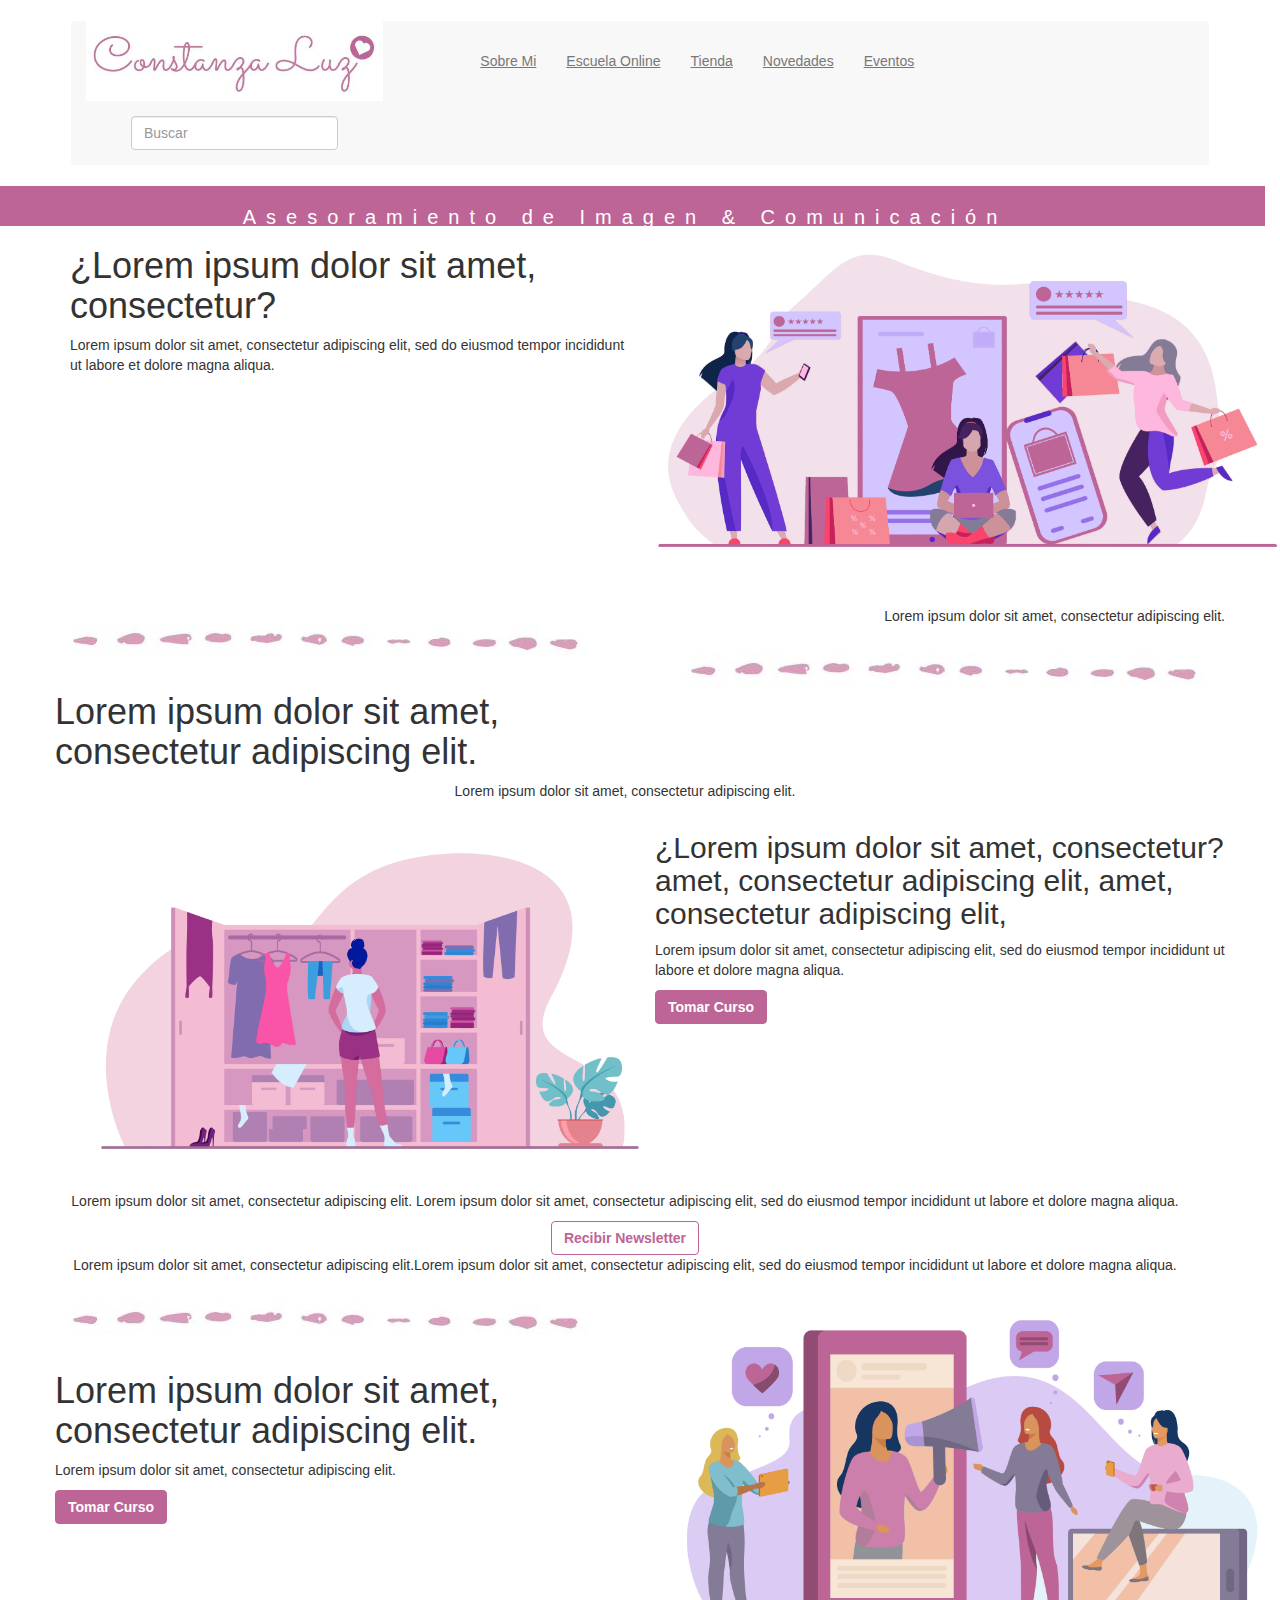
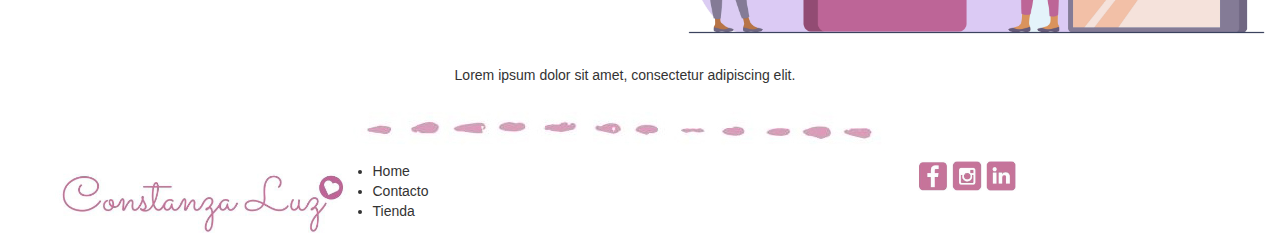
<file: index.html>
<!DOCTYPE html>
<html>
	<head>
		<meta charset="UTF-8">
        <title>Constanza Luz</title>
        <meta name="viewport" content="width=device-width, initial-scale=1.0">
        <link rel= "stylesheet" href= "css/bootstrap.min.css">
        <link rel= "stylesheet" href= "css/estilos.css">
        <!-- <a href="https://www.freepik.es/fotos-vectores-gratis/personas">En esta página se utilizaron y modificaron los 
            vectores con ilustraciones de personas creados por pch.vector - www.freepik.es</a> -->
    </head>
	<body>
        <div class="container">
            <br>
            <header>
                <nav class="navbar navbar-default nav">
                    <figure class ="col-lg-4">
                        <img src="img/logo.jpg" alt="Constanza Luz" class="logo img-fluid">
                    </figure>
                    <div class="container-fluid">
                        <div class= "navbar-header">
                            <button type="button" class="navbar-toggle collapsed" data-toggle="collapse" data-target= "#navbar-1">
                                <span class="sr-only">Menu</span>
                                <span class="icon-bar"></span>
                                <span class="icon-bar"></span>
                                <span class="icon-bar"></span>
                            </button>
                        </div>
                        <div class="collapse navbar-collapse" id="navbar-1">
                            <ul class="nav navbar-nav navbar-text">
                                <li><a href="html/sobre_mi.html"><ins>Sobre Mi</ins></a></li>
                                <li><a href="html/escuela_online.html"><ins>Escuela Online</ins></a></li>
                                <li><a href="html/tienda.html"><ins>Tienda</ins></a></li>
                                <li><a href="html/novedades.html"><ins>Novedades</ins></a></li>
                                <li><a href="html/eventos.html"><ins>Eventos</ins></a></li>
                            </ul>
                            <form action="" class="navbar-form navbar-left navbar-text" role="search">
                                <div class="form-group">
                                    <input type="text" class="form-control" placeholder="Buscar">
                                </div>
                            </form>
                        </div>
                    </div>
                </nav>
            </header>
        </div>
        <div class="container row col-xs-12 index">
            <h1 class="titulo text-center">Asesoramiento de Imagen & Comunicación</h1>
        </div>
        <div class="container">
            <main class="main row">
                <section class= "col-xs-12 col-sm-12 col-md-6 col-lg-6">
                    <h1>¿Lorem ipsum dolor sit amet, consectetur?</h1>
                    <p>Lorem ipsum dolor sit amet, consectetur adipiscing elit, 
                    sed do eiusmod tempor incididunt ut labore et dolore magna aliqua.</p>
                </section>
                <figure class= "col-xs-12 col-sm-12 col-md-6 col-lg-6"">
                    <img src="img/compras.jpg" alt="Mujeres eligiendo ropa" class="pchVector img-fluid">
                </figure>
            <div class= "row">
                <section class= "col-xs-12 col-sm-12 col-md-6 col-lg-6">
                    <img src="img/linea_de_puntos.jpg" class="img-fluid">
                    <h1>Lorem ipsum dolor sit amet, consectetur adipiscing elit.</h1>
                </section>
                <section class= "col-xs-12 col-sm-12 col-md-6 col-lg-6 text-right">
                    <p>Lorem ipsum dolor sit amet, consectetur adipiscing elit.</p>
                    <img src="img/linea_de_puntos.jpg" class="img-fluid">
                </section>
            </div>
            <aside class= "row col-xs-12 text-center">
                <p>Lorem ipsum dolor sit amet, consectetur adipiscing elit.</p>
            </aside>
            <div class= "row">
                <figure class= "col-xs-12 col-sm-12 col-md-6 col-lg-6">
                    <img src="img/placard.jpg" alt="Mujer mirando la ropa de su placard" class="pchVector">
                </figure>
                <section class= "col-xs-12 col-sm-12 col-md-6 col-lg-6">
                    <h2>¿Lorem ipsum dolor sit amet, consectetur?  amet, consectetur adipiscing elit,  
                        amet, consectetur adipiscing elit, </h2>
                    <p>Lorem ipsum dolor sit amet, consectetur adipiscing elit, 
                    sed do eiusmod tempor incididunt ut labore et dolore magna aliqua.</p>
                    <button class="btn btn-primary btnUva" href="cursos/curso_asesoramiento.html" >Tomar Curso</button>
                </section>
            </div>
            <aside class= "row col-xs-12 text-center">
                <p>Lorem ipsum dolor sit amet, consectetur adipiscing elit. Lorem ipsum dolor sit amet, consectetur adipiscing elit, 
                sed do eiusmod tempor incididunt ut labore et dolore magna aliqua.</p>
                <button class="btn btn-primary btnBlank">Recibir Newsletter</button>
                <p>Lorem ipsum dolor sit amet, consectetur adipiscing elit.Lorem ipsum dolor sit amet, consectetur adipiscing elit, 
                sed do eiusmod tempor incididunt ut labore et dolore magna aliqua.</p>
            </aside>
            <div class= "row">
                <section class= "col-xs-12 col-sm-12 col-md-6 col-lg-6">
                    <img src="img/linea_de_puntos.jpg" class="img-fluid">
                    <h1>Lorem ipsum dolor sit amet, consectetur adipiscing elit.</h1>
                    <p>Lorem ipsum dolor sit amet, consectetur adipiscing elit.</p>
                    <button class="btn btn-primary btnUva" href="cursos/curso_oratoria.html">Tomar Curso</button>
                </section>
                <figure class= "col-xs-12 col-sm-12 col-md-6 col-lg-6">
                    <img src="img/oratoria.jpg" alt="Mujeres comunicandose" class="pchVector img-fluid">
                </figure>
            </div>
            <aside class= "row col-xs-12 text-center">
                <p>Lorem ipsum dolor sit amet, consectetur adipiscing elit.</p>
            </aside>
            </main>
        </div> 
        <footer class="container">
            <figure class= "row col-xs-12 text-center">
                <img src="img/linea_de_puntos.jpg" class="img-fluid">
            </figure>
            <div class="row">
                <figure class= "row col-xs-3">
                    <img src="img/logo.jpg" alt="Constanza Luz" class="logo img-fluid">
                </figure>
                <nav class= "col-xs-6">
                    <ul>
                        <li>Home</li>
                        <li>Contacto</li>
                        <li>Tienda</li>
                    </ul>
                </nav>
                <div class= "col-xs-3">
                    <a href="https://www.facebook.com/ConstanzaLuzAsesoramiento/">
                        <img src="img/facebook.jpg" alt="Enlace a Facebook" class="icono img-fluid"></a>
                    <a href="https://www.instagram.com/constanzaluz_asesoramiento/">
                        <img src="img/instagram.jpg"alt="Enlace a Instagram" class="icono img-fluid"></a>
                    <a href="https://www.linkedin.com/in/constanza-bornancini-1281b257/">
                        <img src="img/linkedin.jpg" alt="Enlace a Linkedin" class="icono img-fluid"></a>
                </div>
            </div>
            </footer>
        <script src="js/jquery.js"></script>
        <script src="js/bootstrap.min.js"></script>
    </body>
</html>
</file>
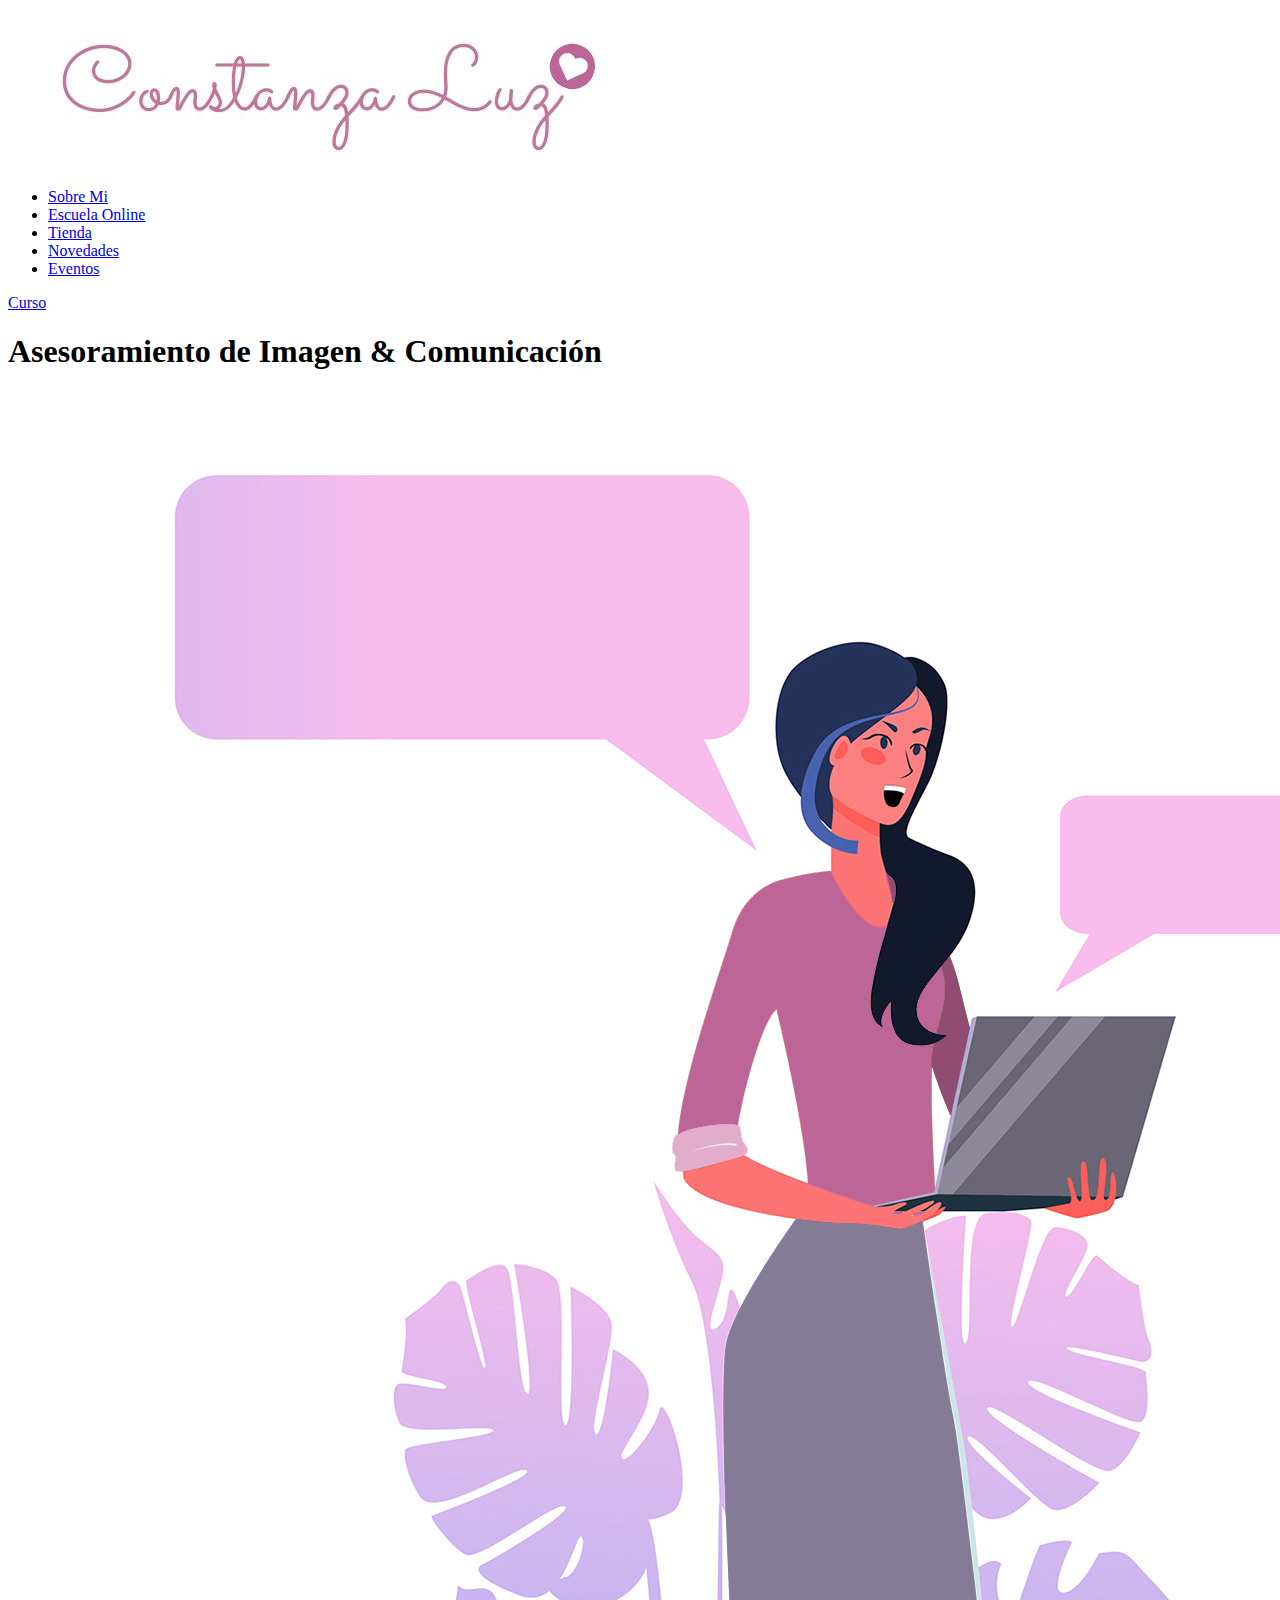
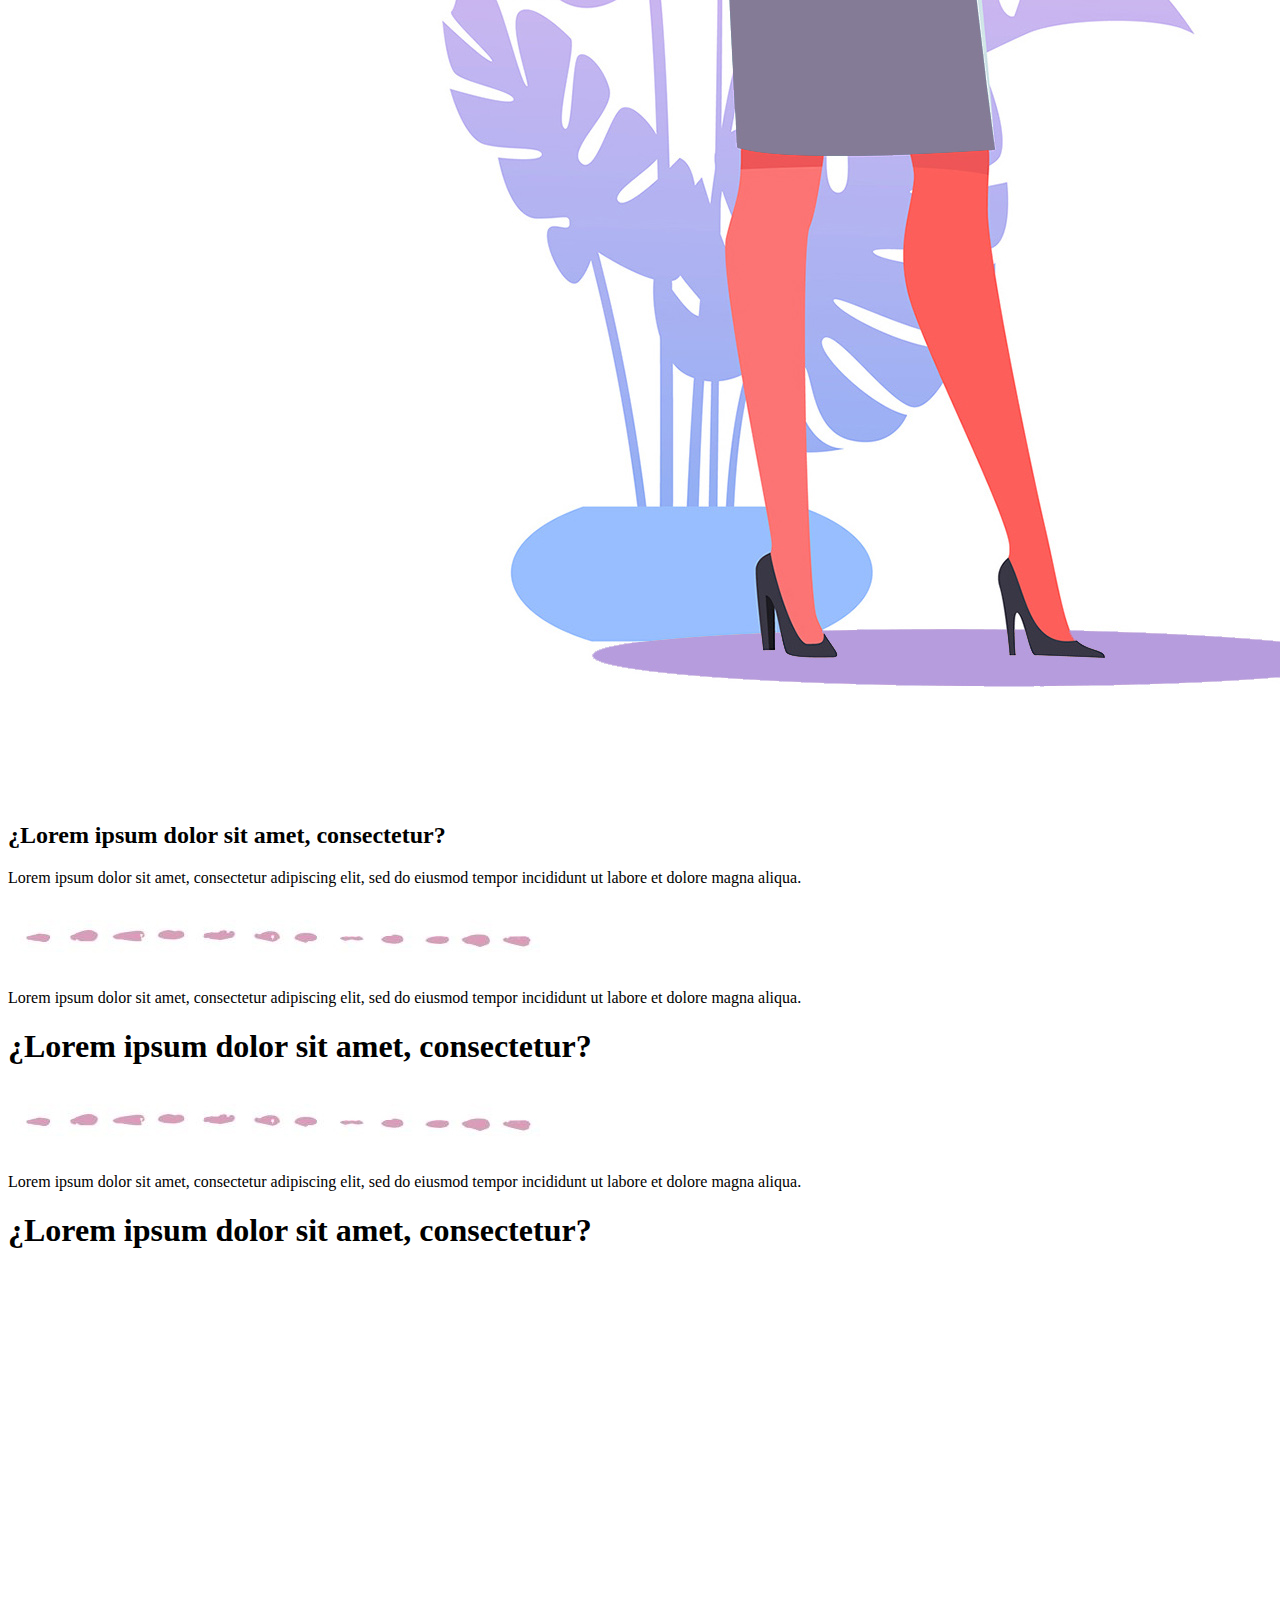
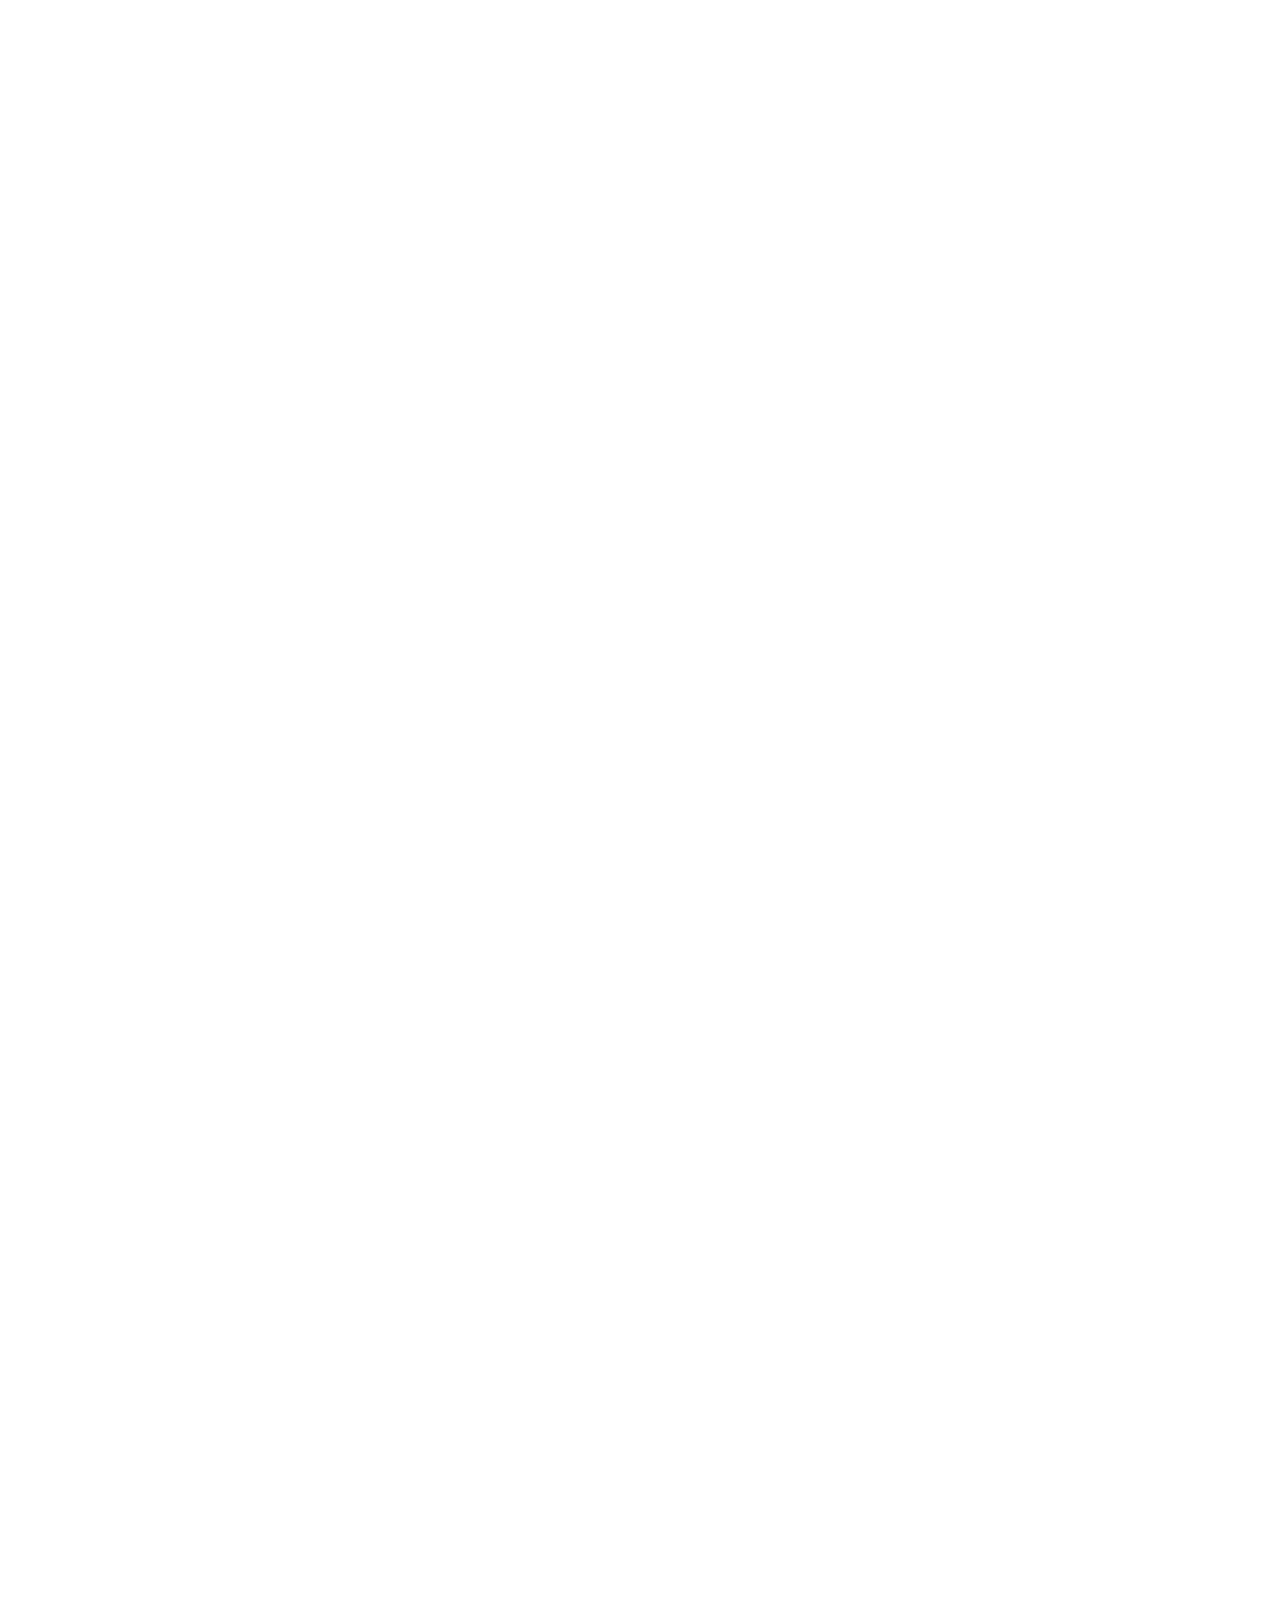
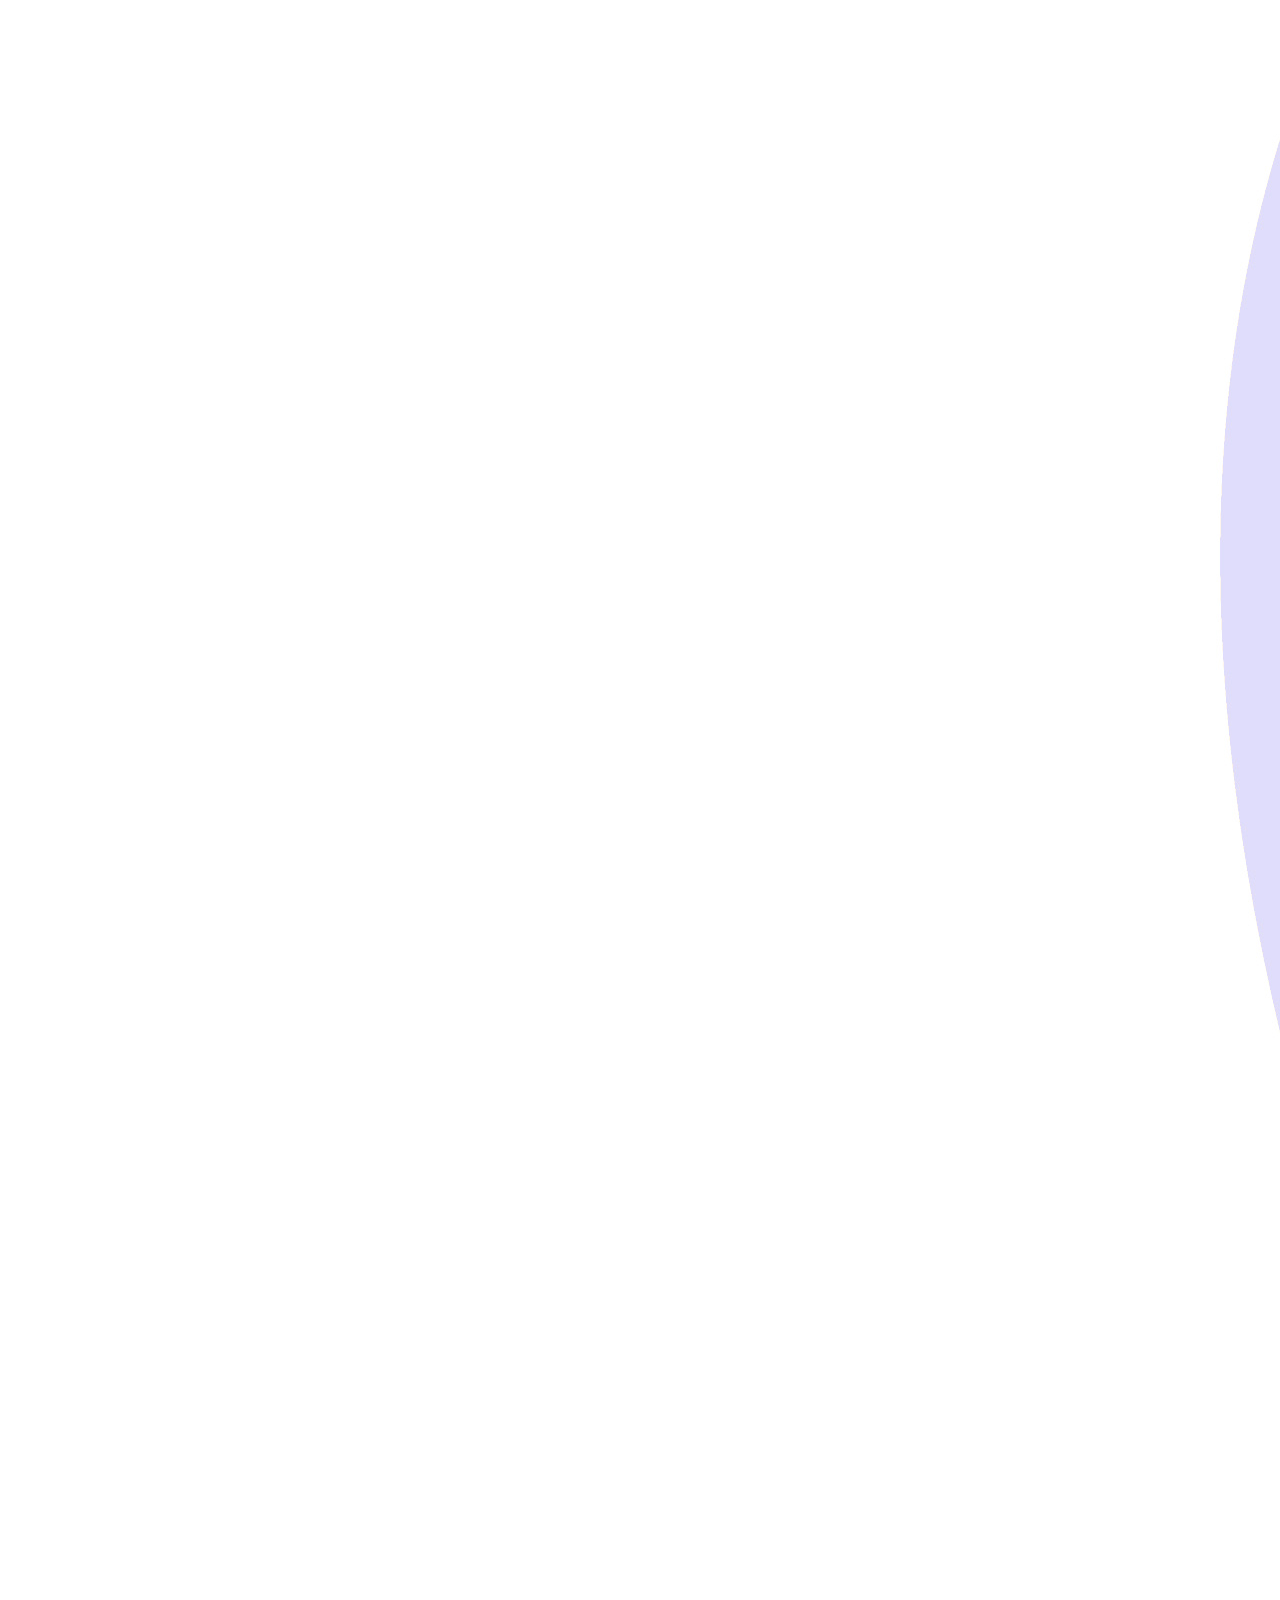
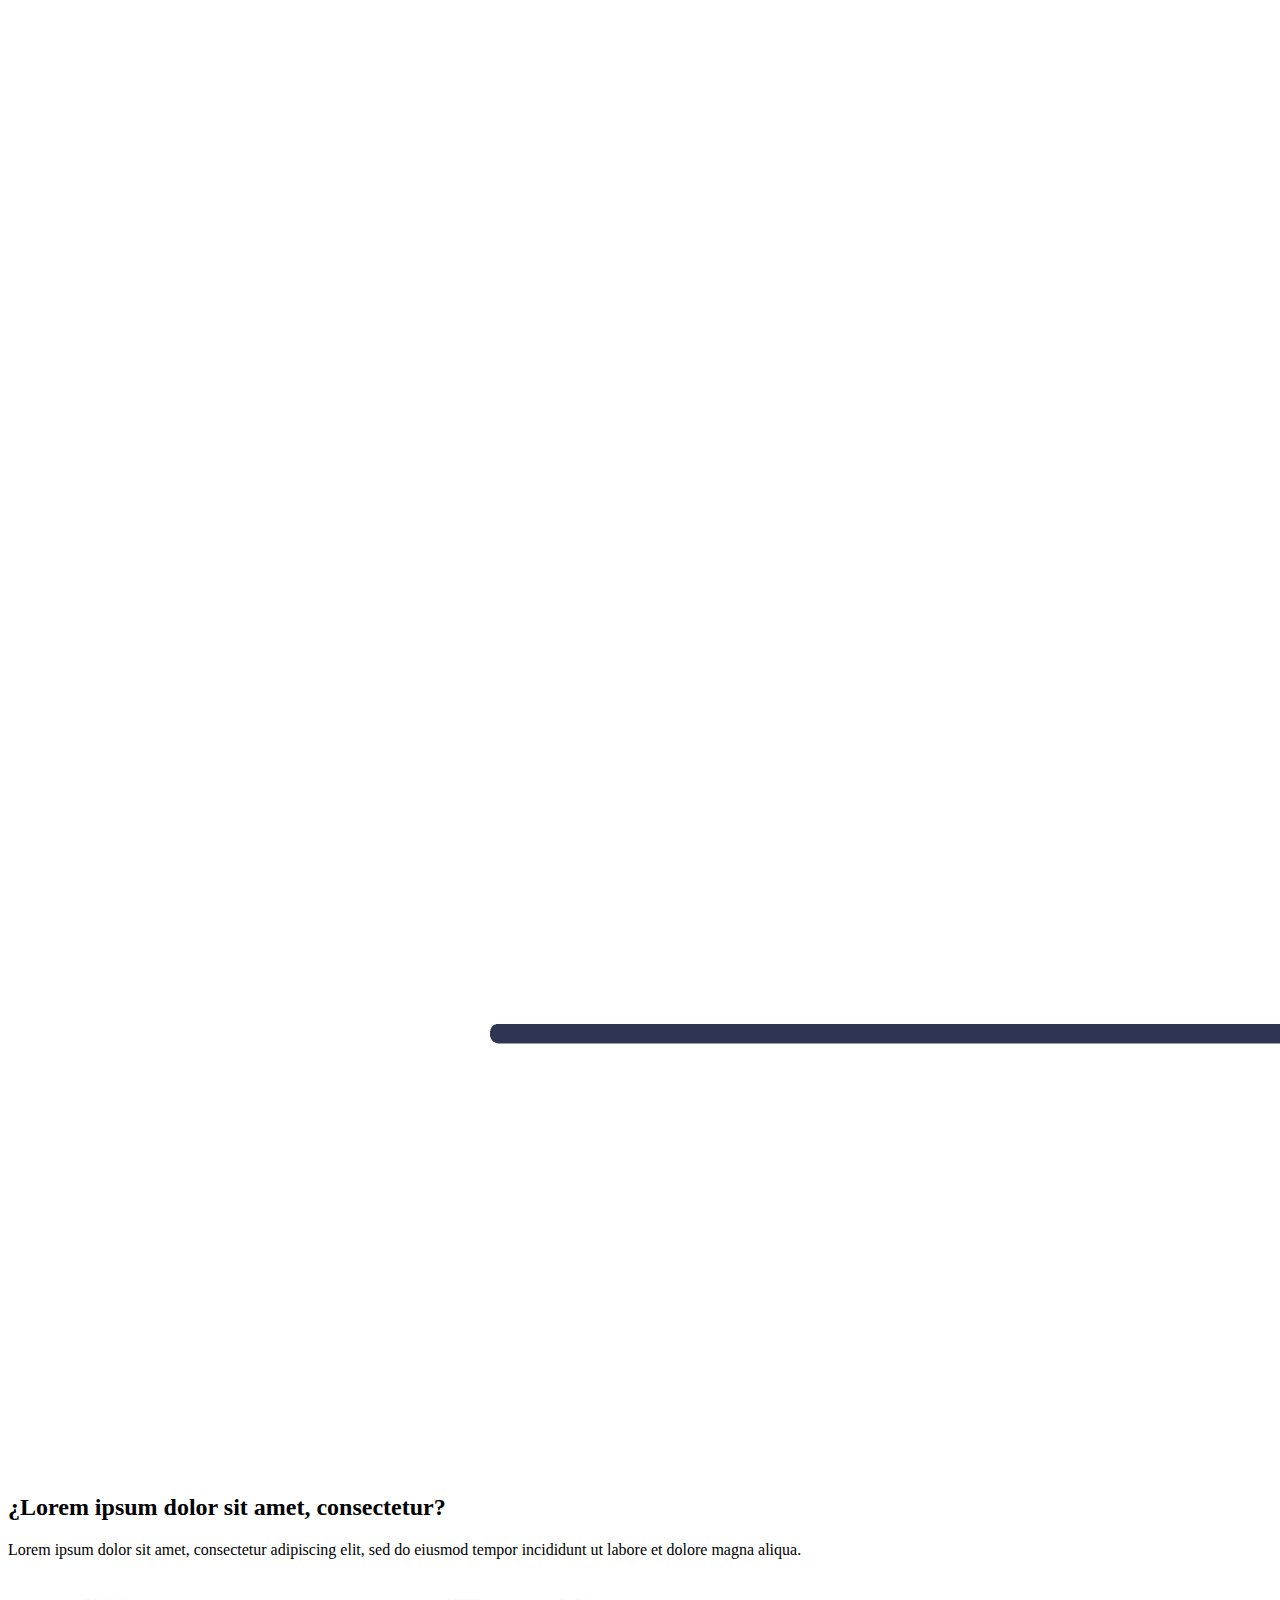
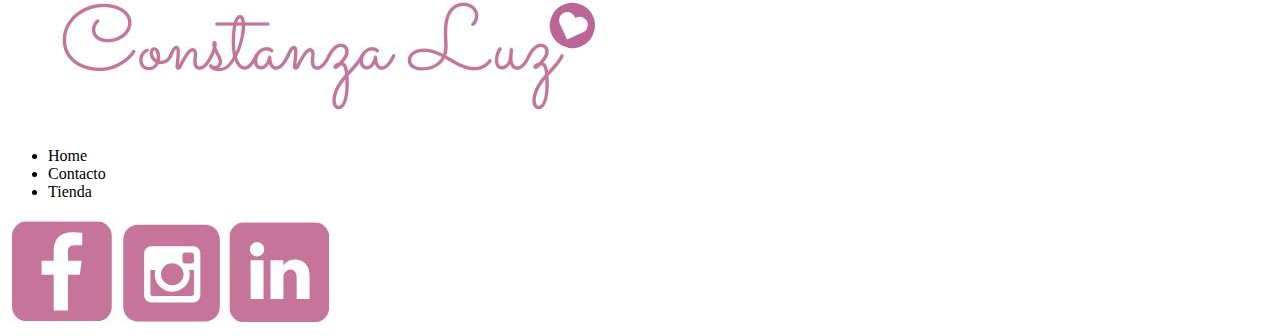
<file: html/sobre_mi.html>
<!DOCTYPE html>
<html>
	<head>
		<meta charset="UTF-8">
        <title>Constanza Luz</title>
    </head>
	<body>
        <header>
            <figure>
                <img src="../img/logo.jpg" alt="Constanza Luz">
            </figure>
            <nav>
                <ul>
                    <li><a href="sobre_mi.html">Sobre Mi</a></li>
                    <li><a href="escuela_online.html">Escuela Online</a></li>
                    <li><a href="tienda.html">Tienda</a></li>
                    <li><a href="novedades.html">Novedades</a></li>
                    <li><a href="eventos.html">Eventos</a></li>
                </ul>
                <div>
                    <a href="cursos/curso_asesoramiento.html">Curso</a>
                </div>
            </nav>
            <h1>Asesoramiento de Imagen & Comunicación</h1>
        </header>
        <main>
            <figure>
                <img src="../img/presentacion.jpg" alt="Mujer hablando">
            </figure>
            <section>
                <h2>¿Lorem ipsum dolor sit amet, consectetur?</h2>
                <p>Lorem ipsum dolor sit amet, consectetur adipiscing elit, 
                sed do eiusmod tempor incididunt ut labore et dolore magna aliqua.</p>
                <img src="../img/linea_de_puntos.jpg">
                <p>Lorem ipsum dolor sit amet, consectetur adipiscing elit, 
                sed do eiusmod tempor incididunt ut labore et dolore magna aliqua.</p>
            </section>
            <section>
                <h1>¿Lorem ipsum dolor sit amet, consectetur?</h1>
                <img src="../img/linea_de_puntos.jpg">
                <p>Lorem ipsum dolor sit amet, consectetur adipiscing elit, 
                sed do eiusmod tempor incididunt ut labore et dolore magna aliqua.</p>
            </section>
            <section>
                <h1>¿Lorem ipsum dolor sit amet, consectetur?</h1>
            </section>
            <figure>
                <img src="../img/amor_propio.jpg" alt="Mujer mirandose al espejo">
            </figure>
            <aside>
                <h2>¿Lorem ipsum dolor sit amet, consectetur?</h2>
                <p>Lorem ipsum dolor sit amet, consectetur adipiscing elit, 
                sed do eiusmod tempor incididunt ut labore et dolore magna aliqua.</p>
            </aside>         
        <main>
            <footer>
                <figure>
                    <img src="../img/logo.jpg" alt="Constanza Luz">
                </figure>
                <nav>
                    <ul>
                        <li>Home</li>
                        <li>Contacto</li>
                        <li>Tienda</li>
                    </ul>
                </nav>
                <a href="https://www.facebook.com/ConstanzaLuzAsesoramiento/"><img src="../img/facebook.jpg" alt="Enlace a Facebook"></a>
                <a href="https://www.instagram.com/constanzaluz_asesoramiento/"><img src="../img/instagram.jpg"alt="Enlace a Instagram"></a>
                <a href="https://www.linkedin.com/in/constanza-bornancini-1281b257/"><img src="../img/linkedin.jpg" alt="Enlace a Linkedin"></a>
            </footer>
    </body>
</html>
</file>
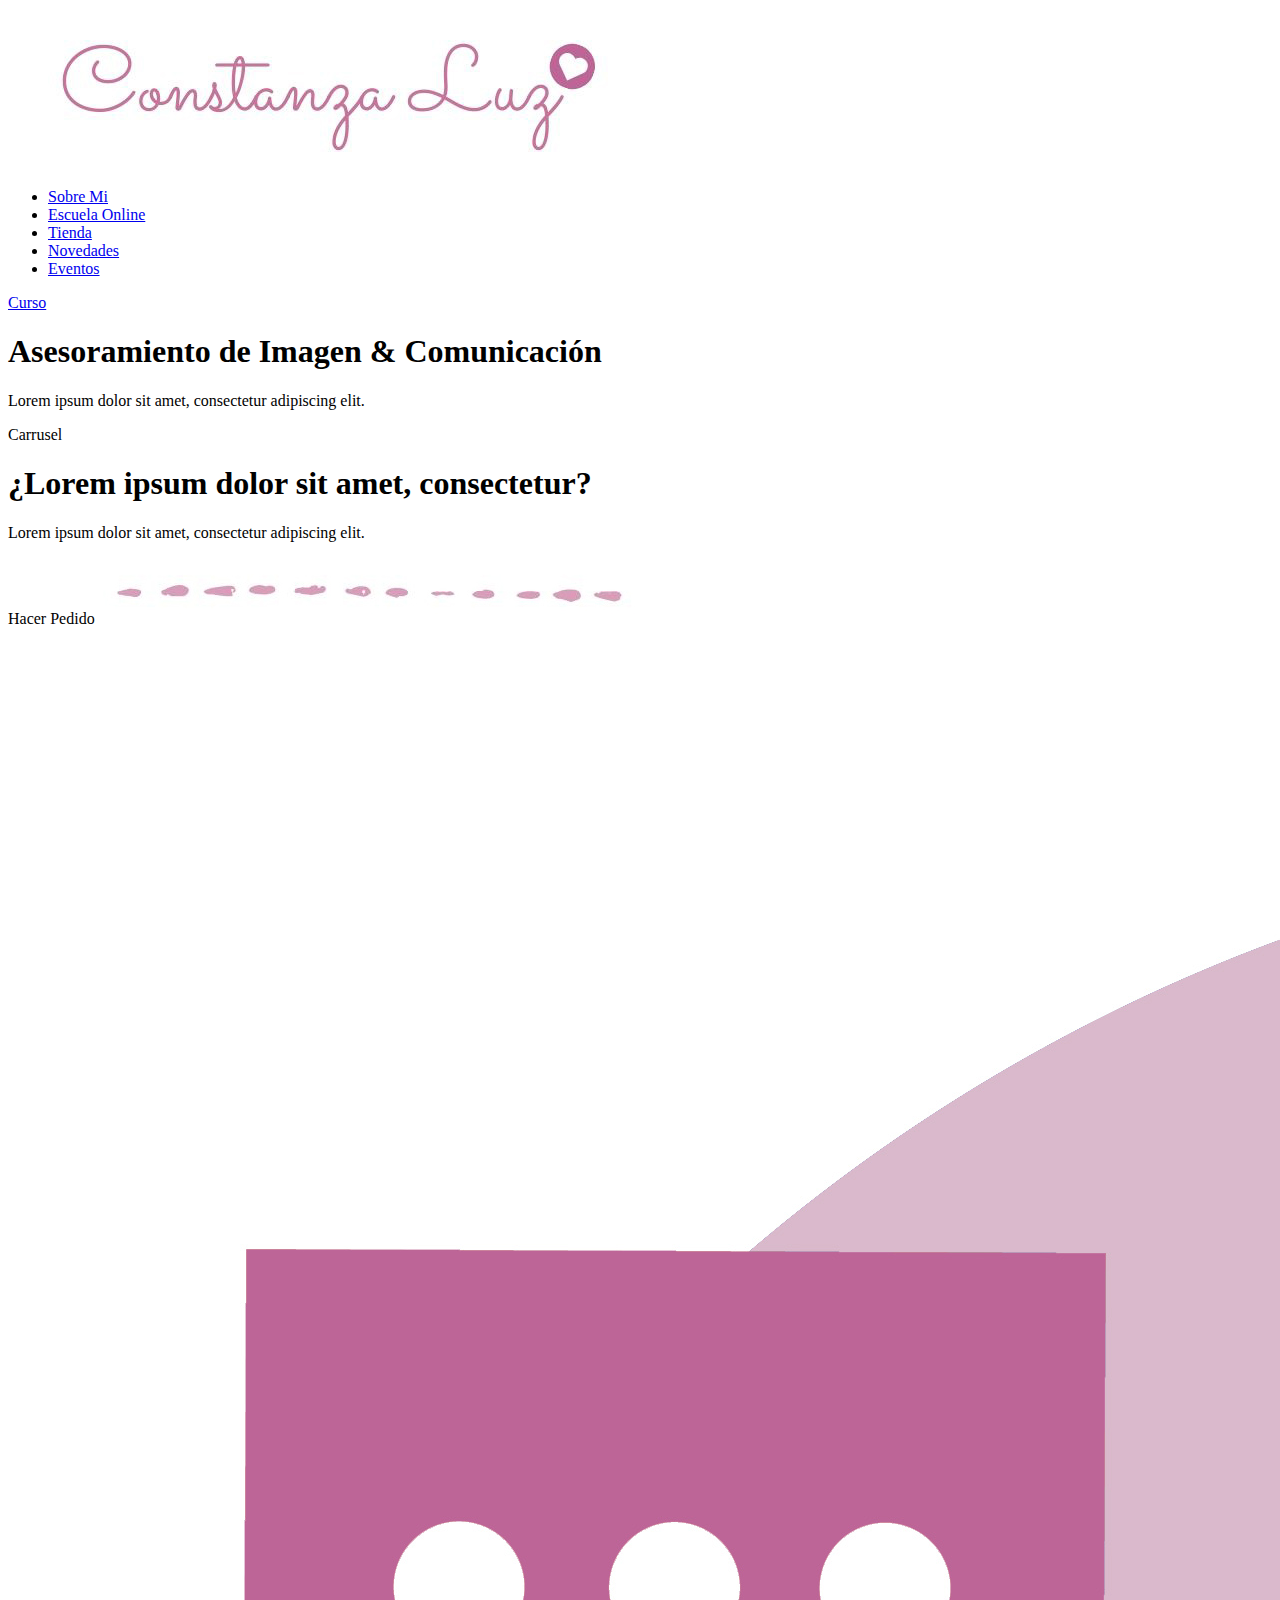
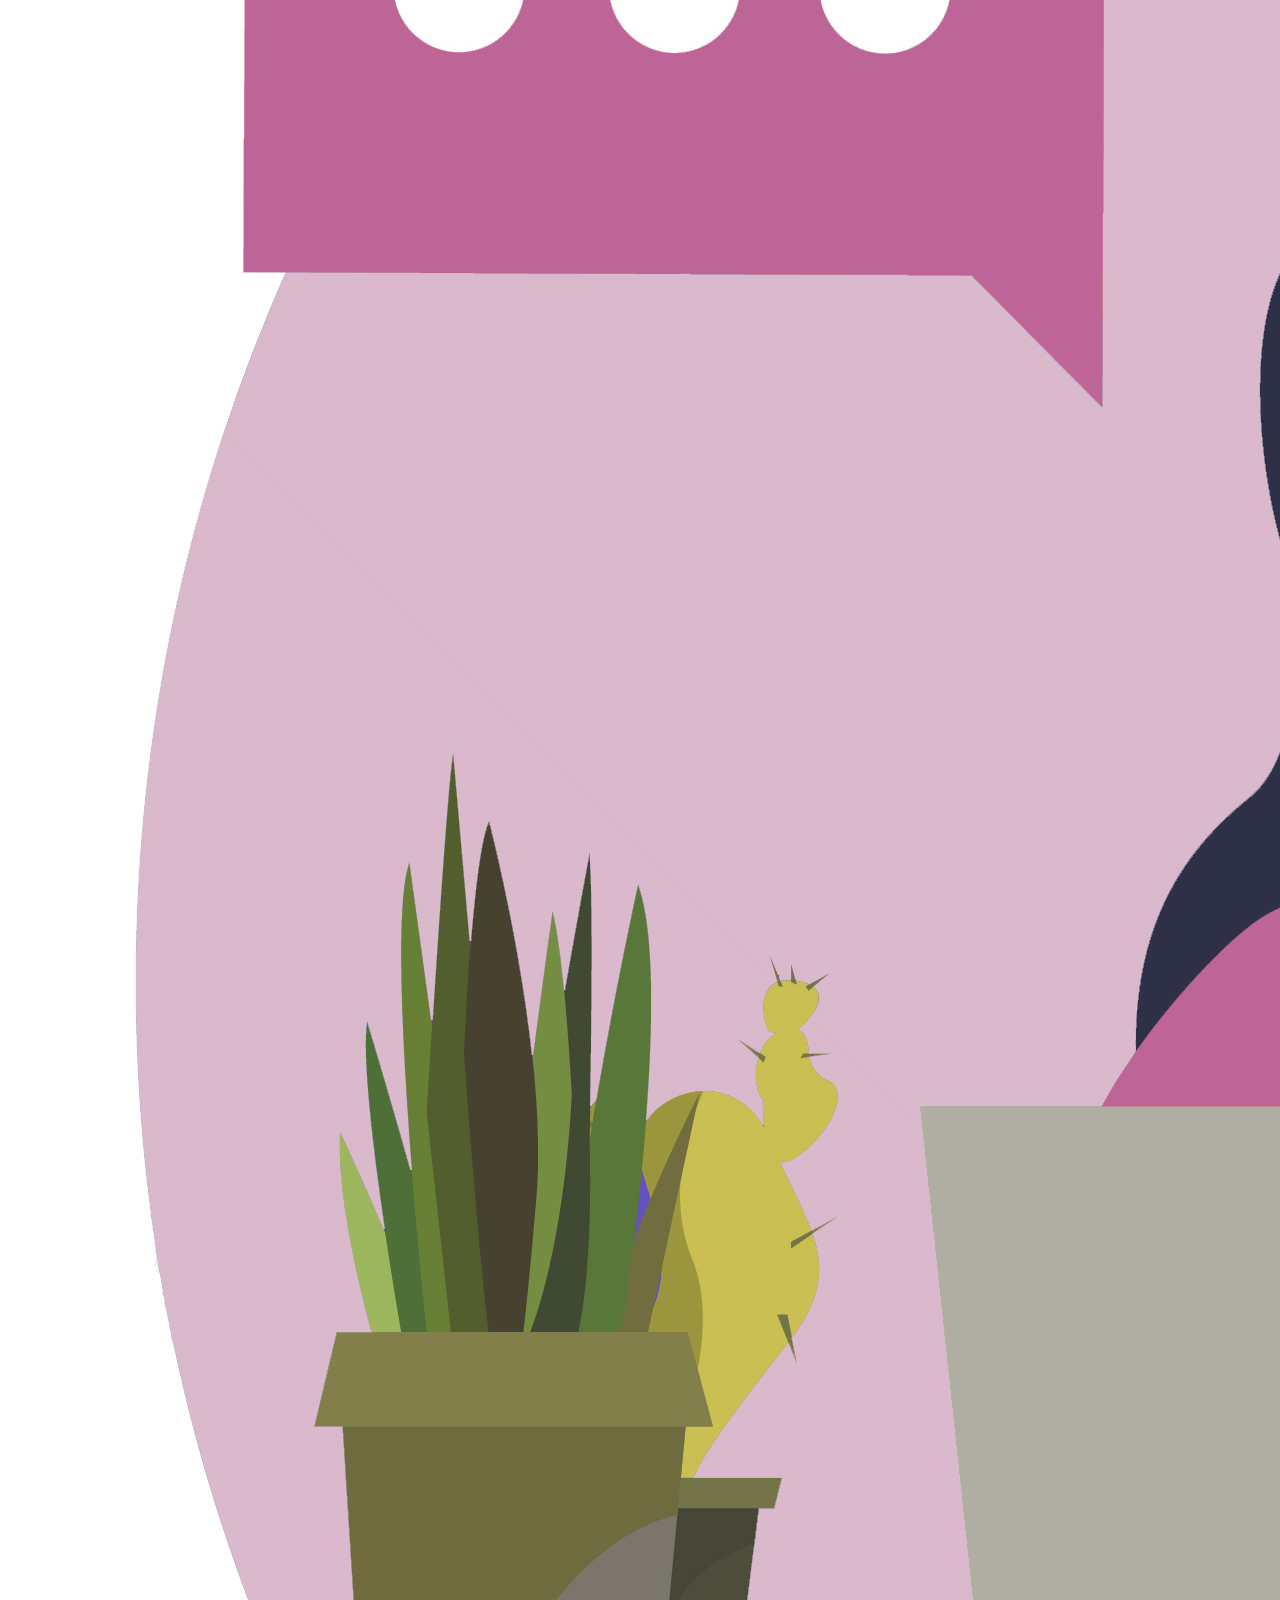
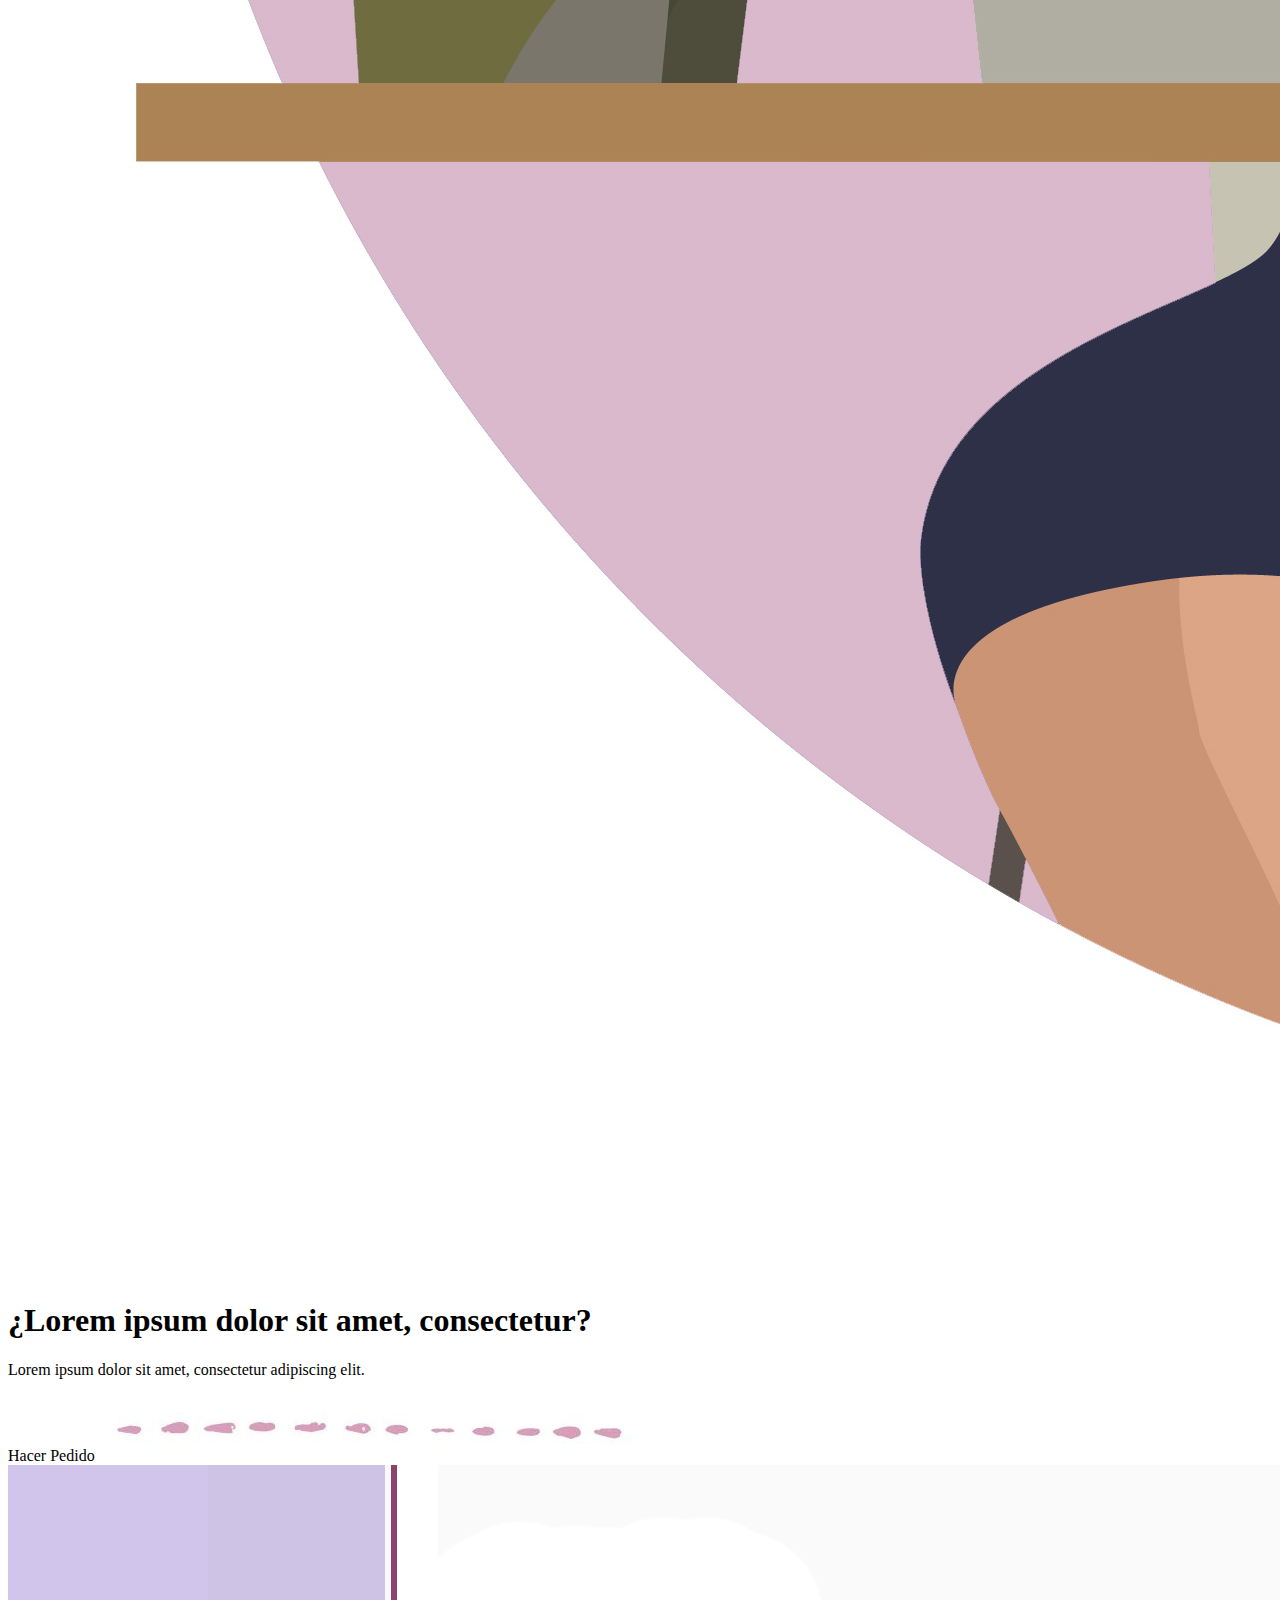
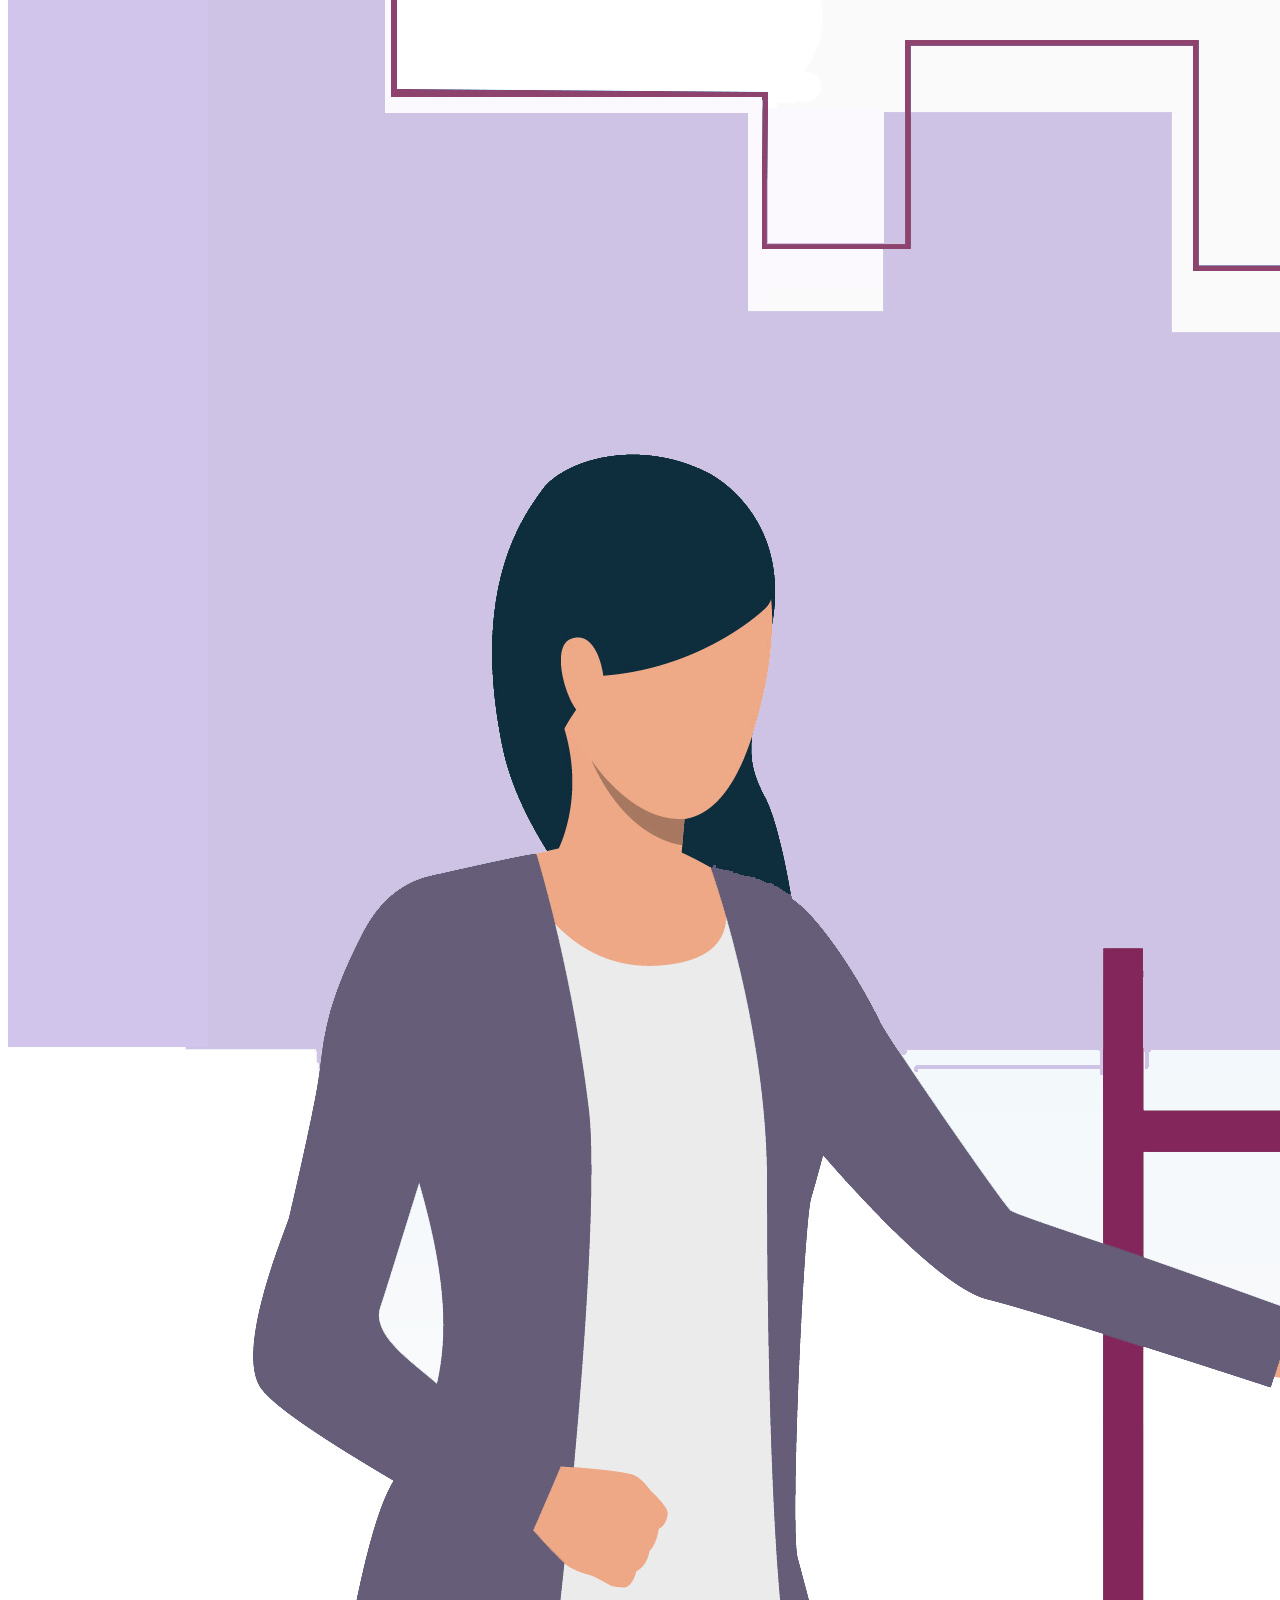
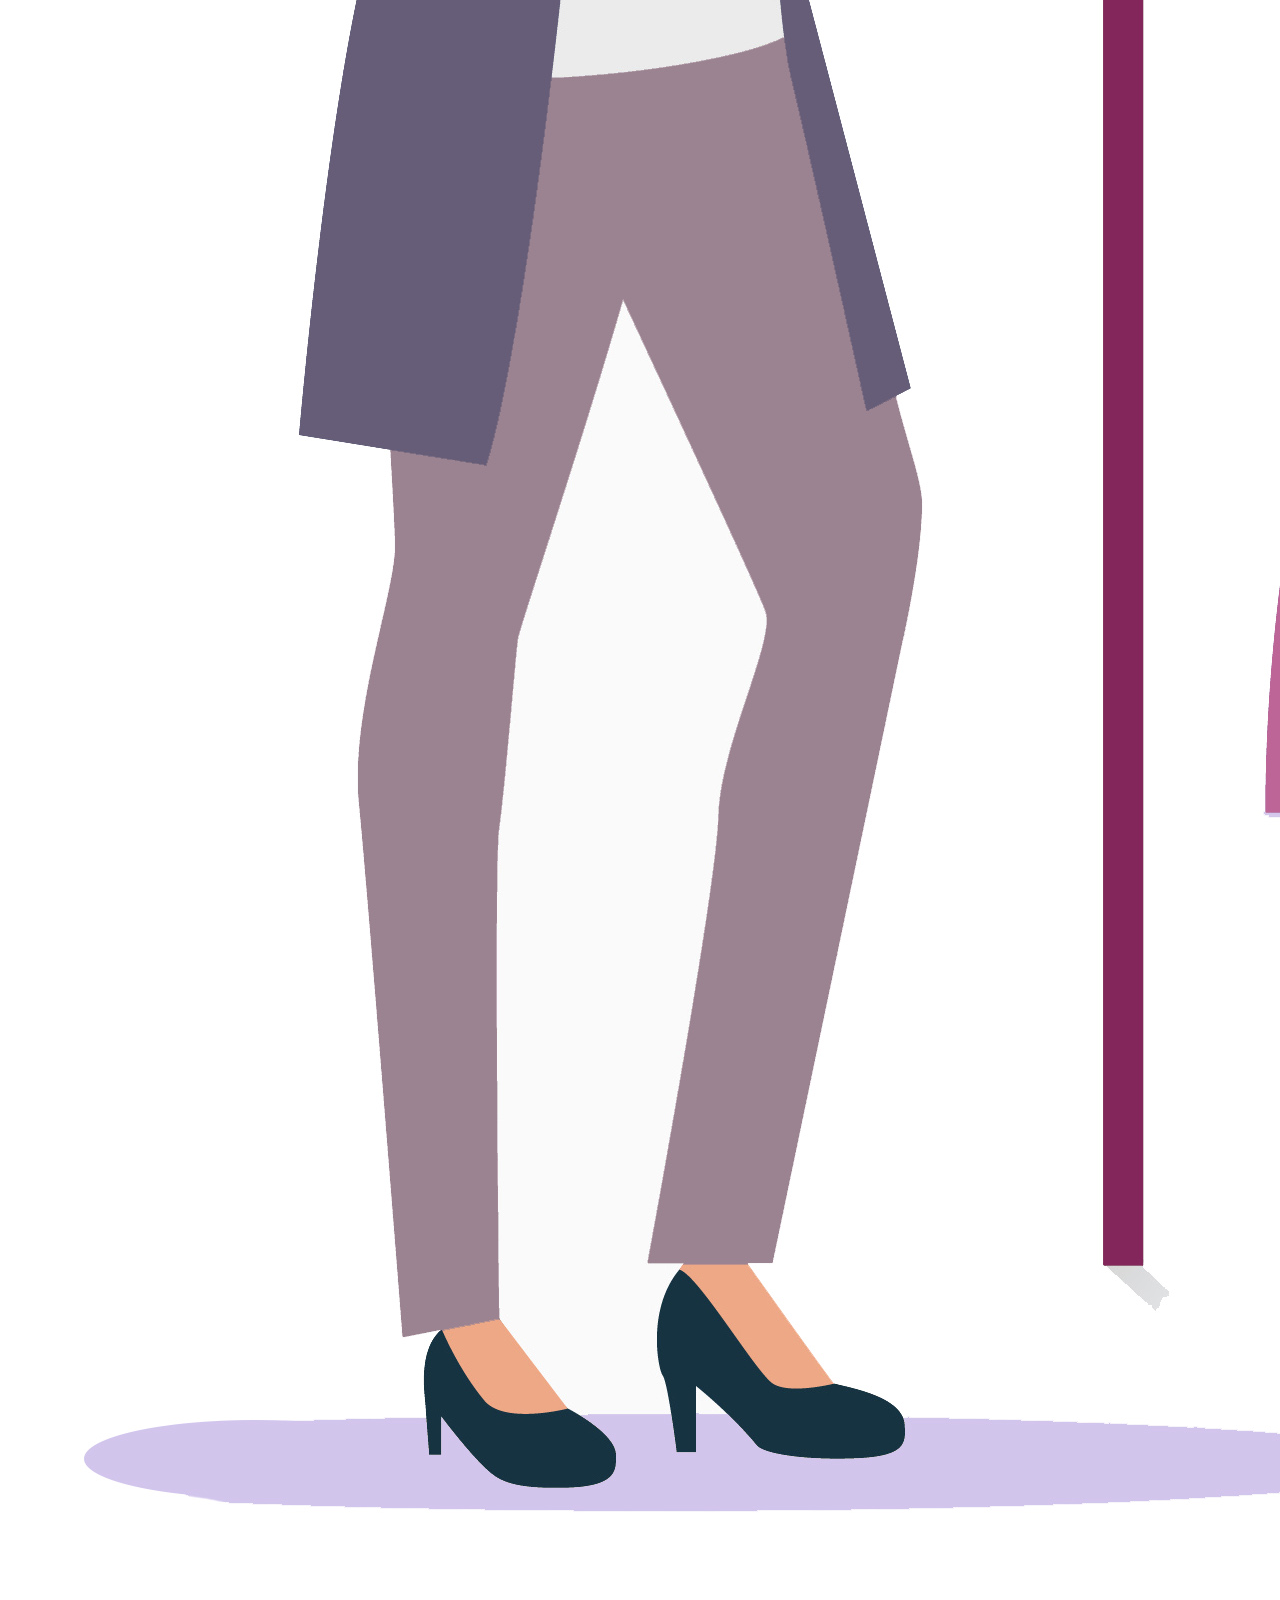
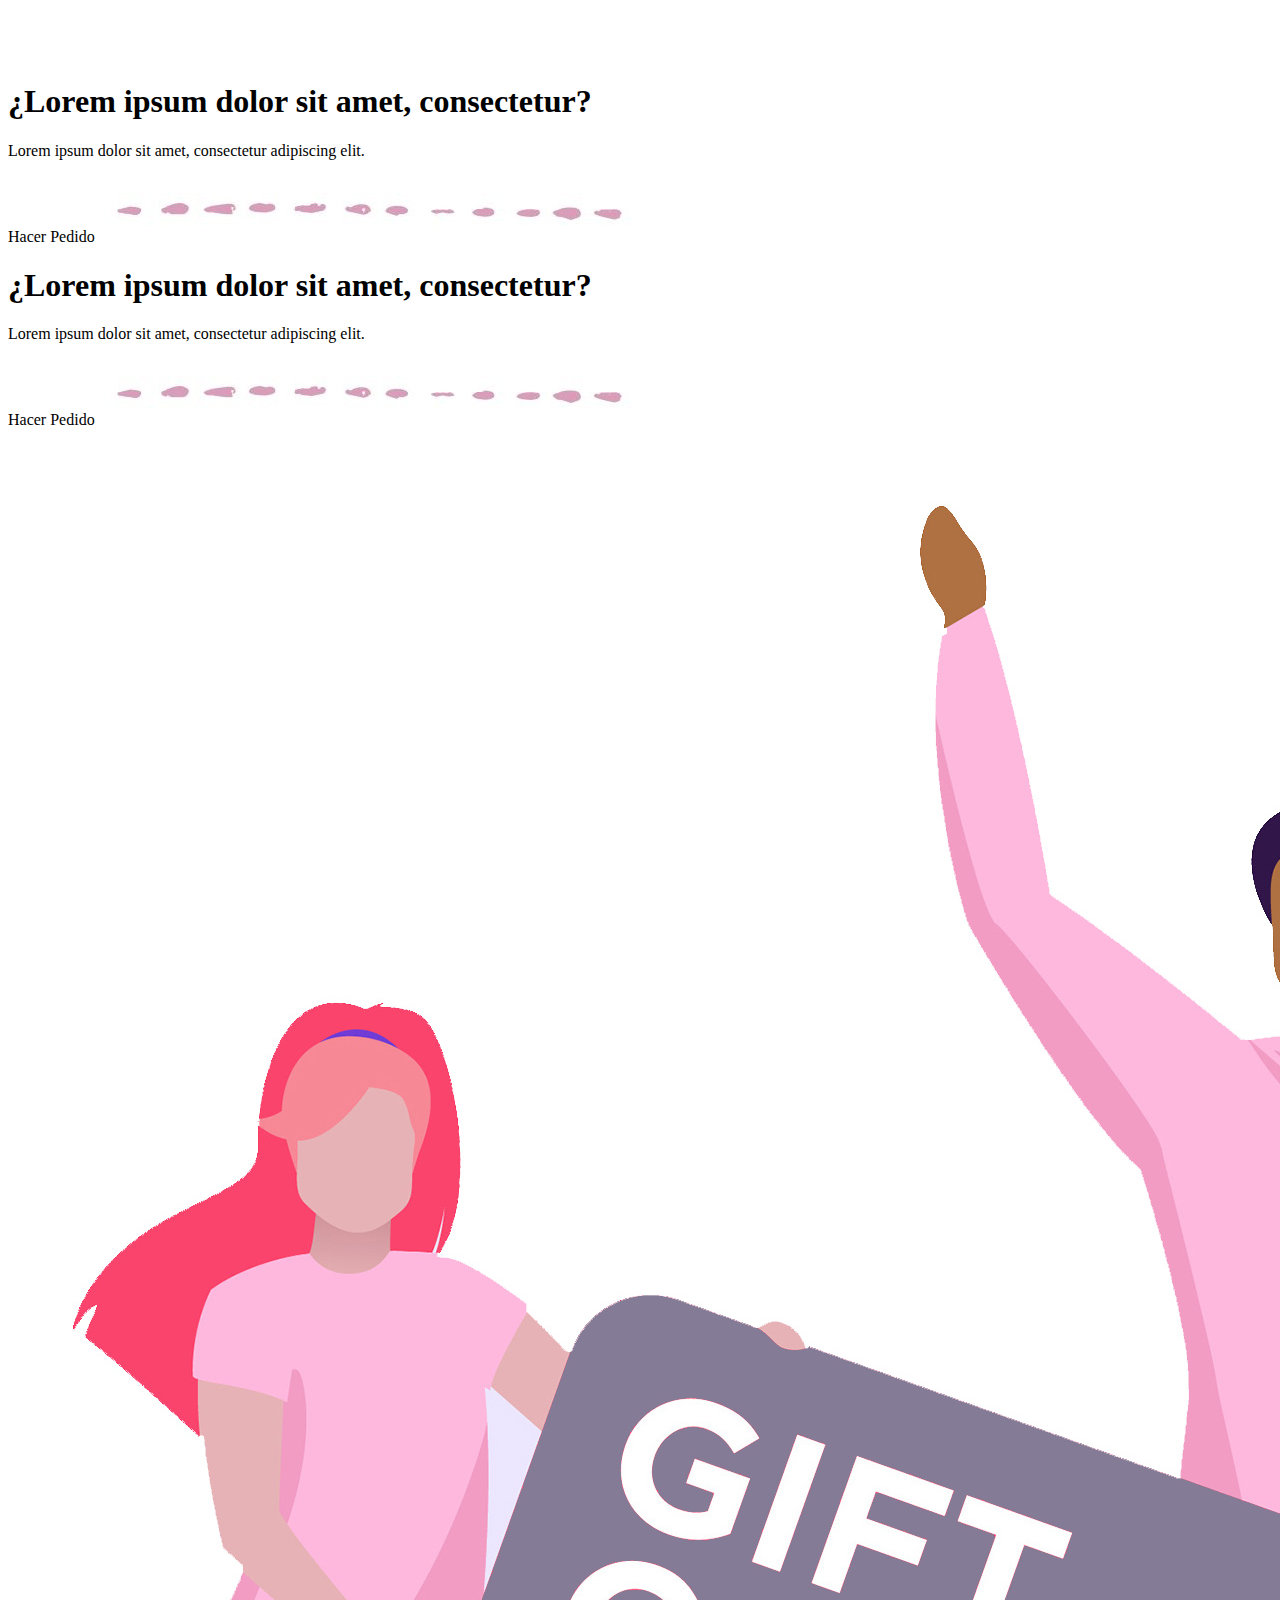
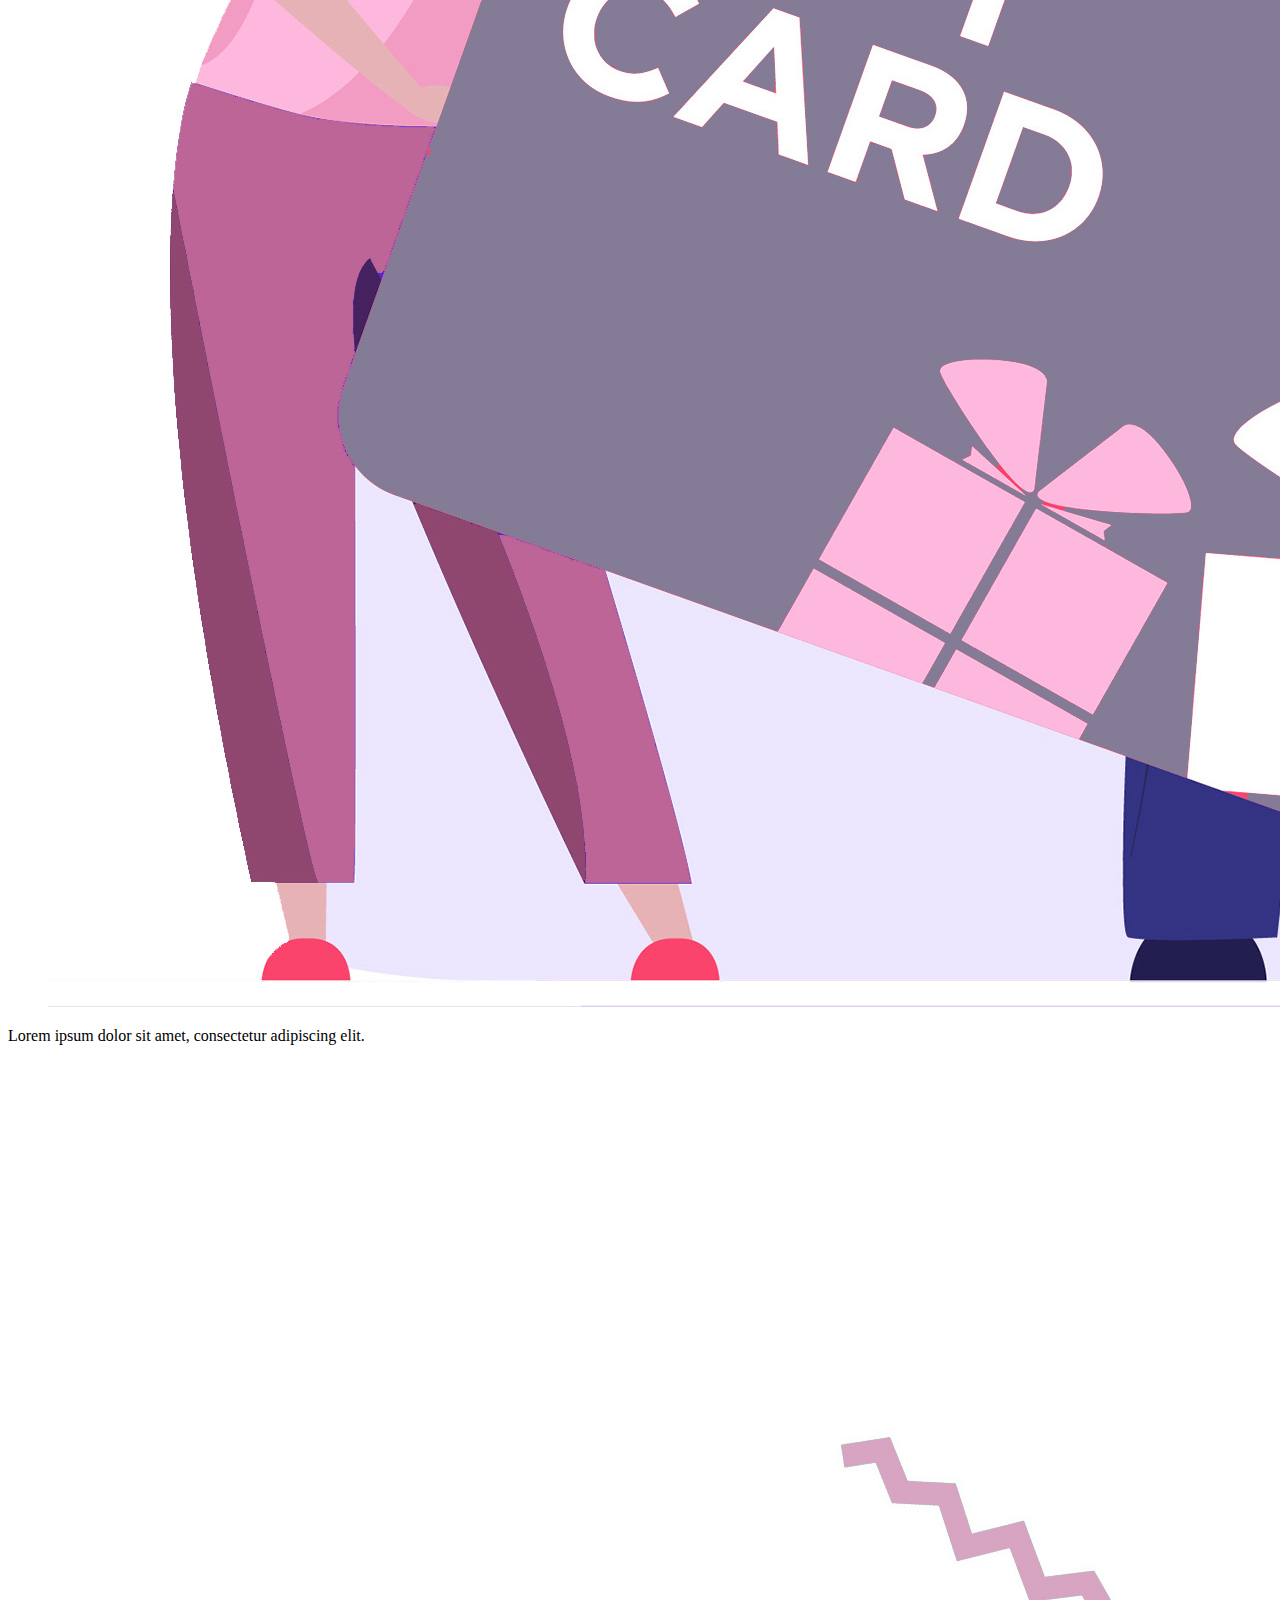
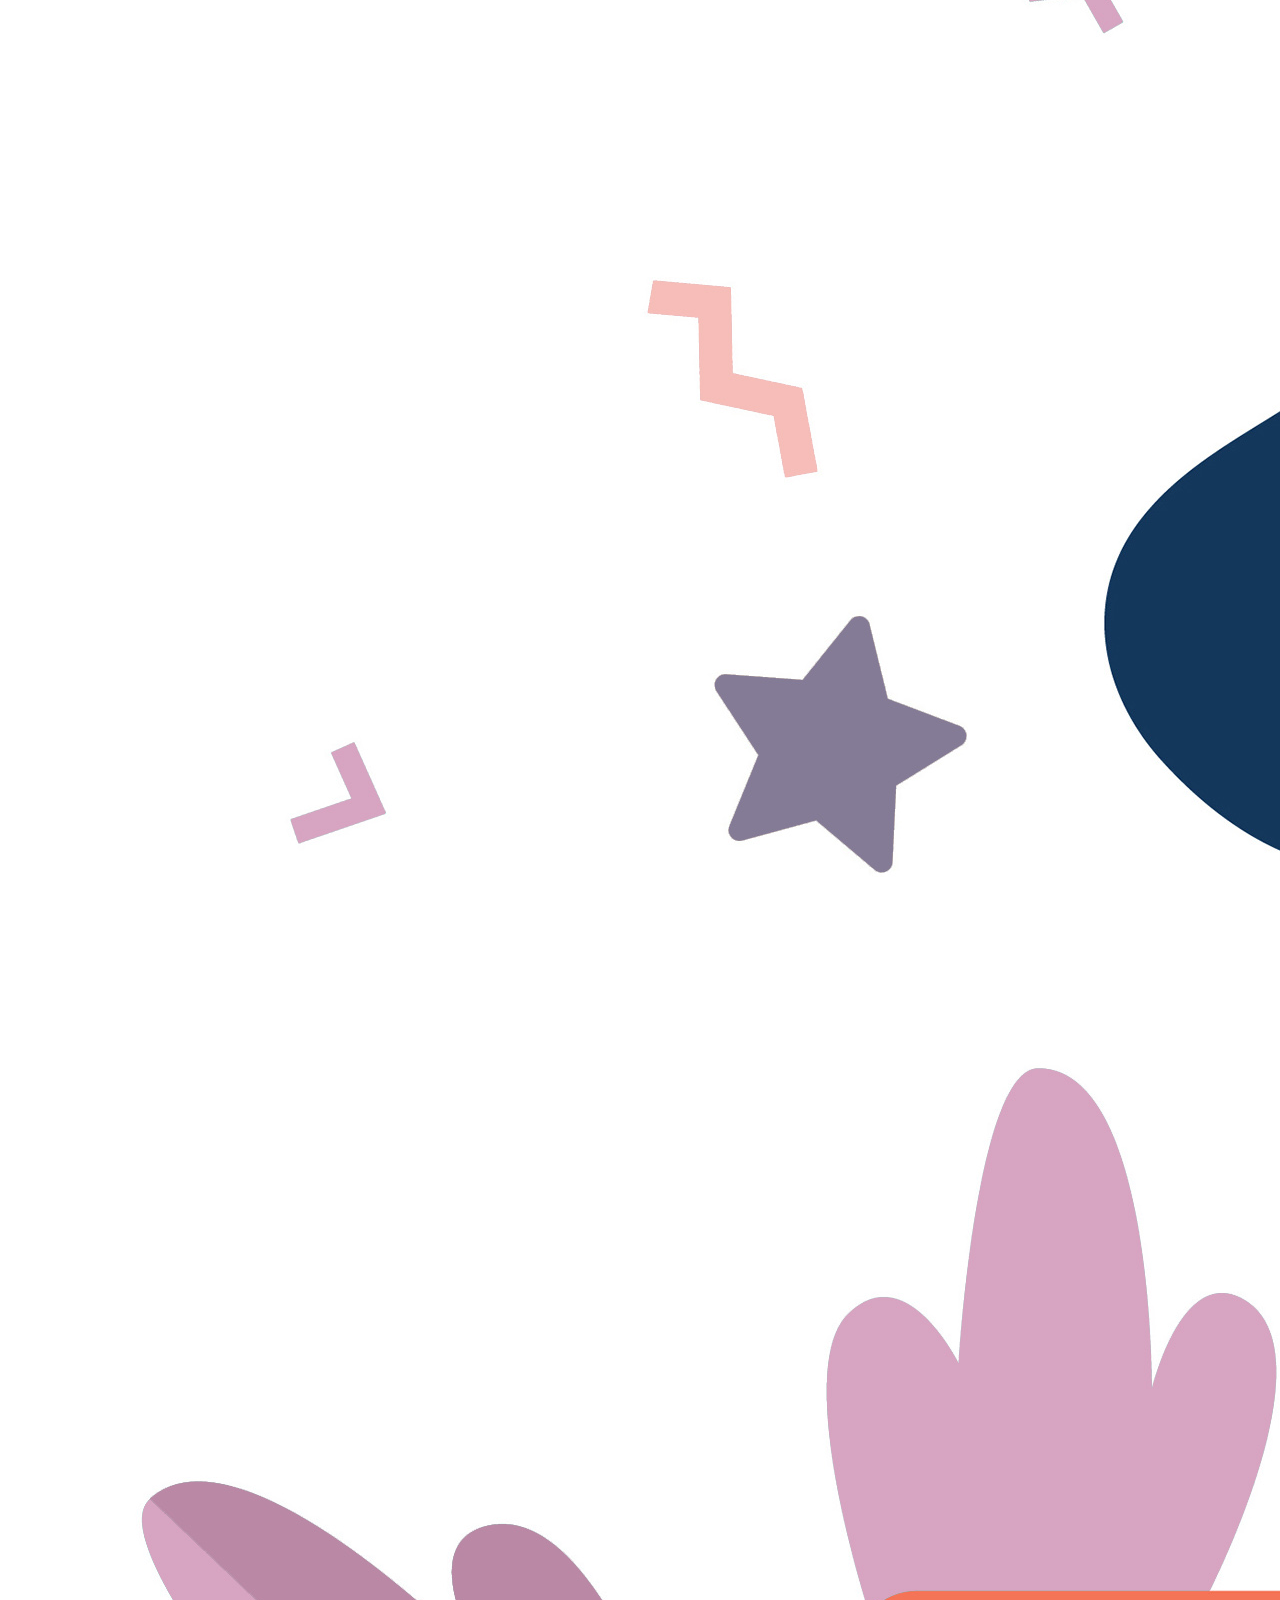
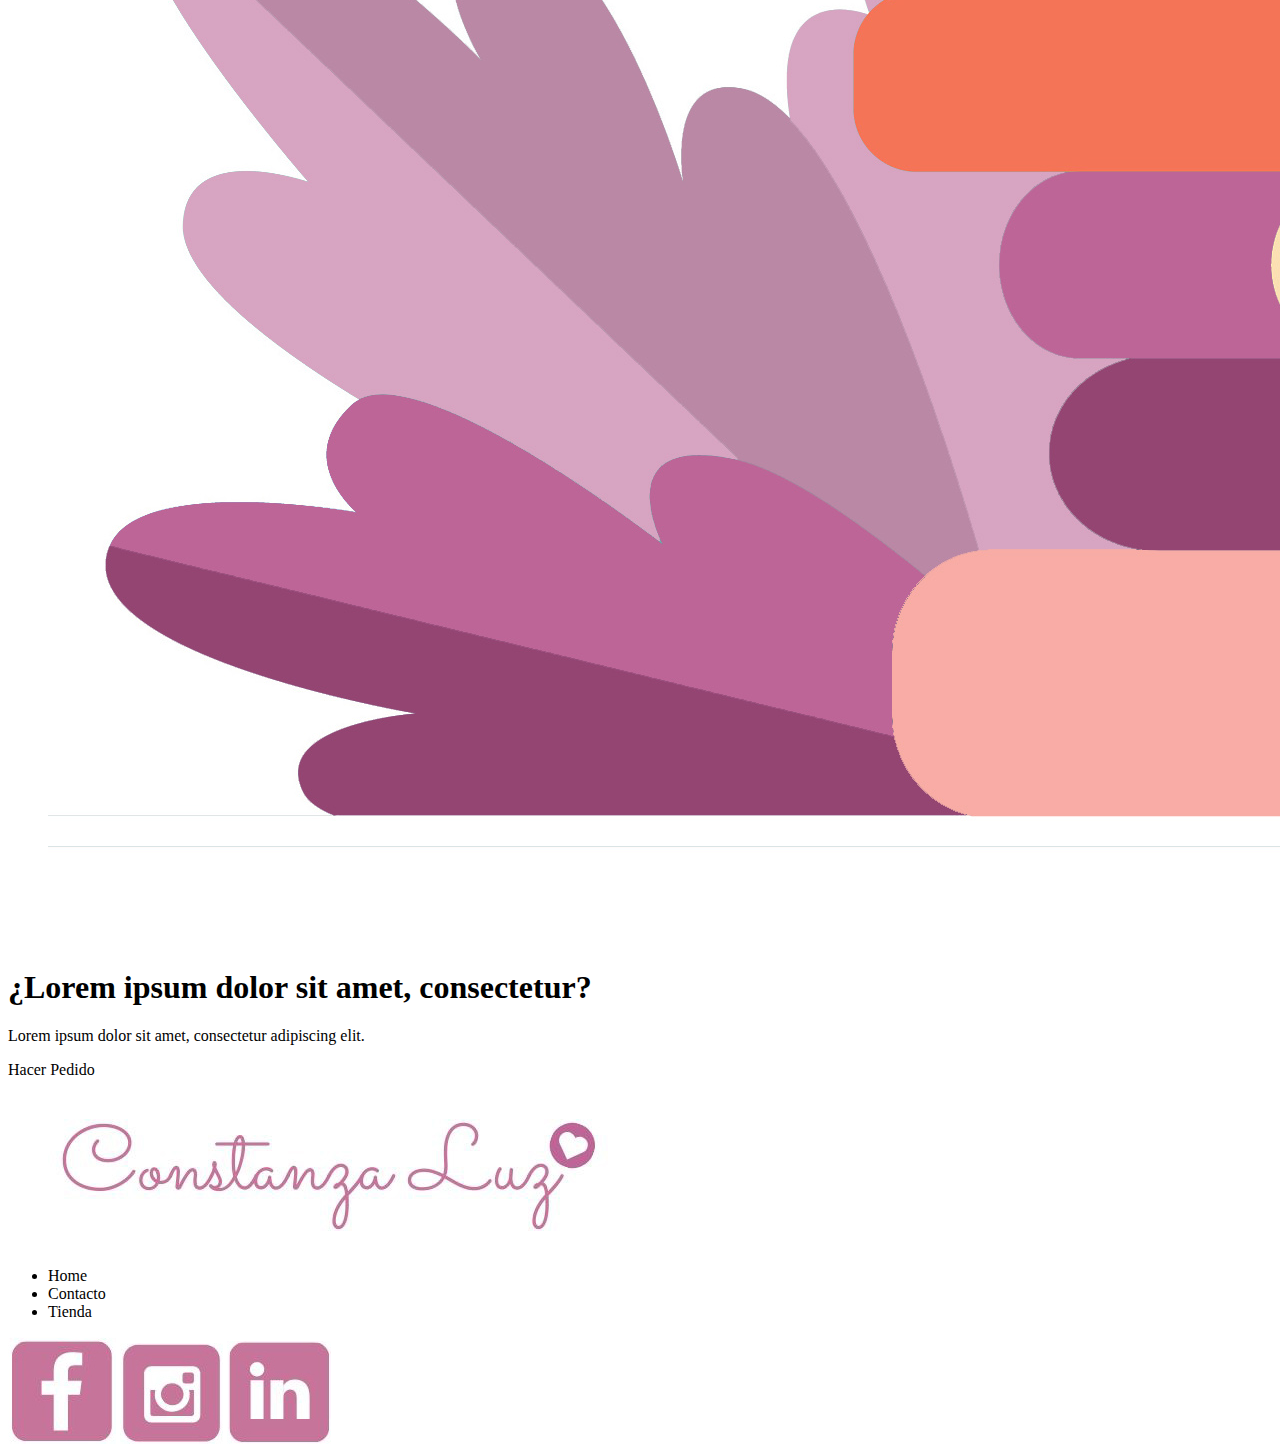
<file: html/tienda.html>
<!DOCTYPE html>
<html>
	<head>
		<meta charset="UTF-8">
        <title>Constanza Luz</title>
    </head>
	<body>
        <header>
            <figure>
                <img src="../img/logo.jpg" alt="Constanza Luz">
            </figure>
            <nav>
                <ul>
                    <li><a href="sobre_mi.html">Sobre Mi</a></li>
                    <li><a href="escuela_online.html">Escuela Online</a></li>
                    <li><a href="tienda.html">Tienda</a></li>
                    <li><a href="novedades.html">Novedades</a></li>
                    <li><a href="eventos.html">Eventos</a></li>
                </ul>
                <div>
                    <a href="cursos/curso_asesoramiento.html">Curso</a>
                </div>
            </nav>
            <h1>Asesoramiento de Imagen & Comunicación</h1>
        </header>
        <main>
            <aside>
                <p>Lorem ipsum dolor sit amet, consectetur adipiscing elit.</p>
            </aside>
            <div>
                <p>Carrusel</p>
            </div>
            <section>
                <h1>¿Lorem ipsum dolor sit amet, consectetur?</h1>
                <p>Lorem ipsum dolor sit amet, consectetur adipiscing elit.</p>
                <a>Hacer Pedido</a>
                <img src="../img/linea_de_puntos.jpg">
            </section>
            <section>
                <img src="../img/consulta.jpg" alt="Mujer atendiendo una consulta online">
                <h1>¿Lorem ipsum dolor sit amet, consectetur?</h1>
                <p>Lorem ipsum dolor sit amet, consectetur adipiscing elit.</p>
                <a>Hacer Pedido</a>
                <img src="../img/linea_de_puntos.jpg">
            </section>
            <section>
                <img src="../img/asesoramiento.jpg" alt="Mujeres asesorando a otra">
                <h1>¿Lorem ipsum dolor sit amet, consectetur?</h1>
                <p>Lorem ipsum dolor sit amet, consectetur adipiscing elit.</p>
                <a>Hacer Pedido</a>
                <img src="../img/linea_de_puntos.jpg">
            </section>
            <section>
                <h1>¿Lorem ipsum dolor sit amet, consectetur?</h1>
                <p>Lorem ipsum dolor sit amet, consectetur adipiscing elit.</p>
                <a>Hacer Pedido</a>
                <img src="../img/linea_de_puntos.jpg">
            </section>
            <figure>
                <img src="../img/gift_card.jpg" alt="Mujeres y hombres sosteniendo una gift card">
            </figure>
            <aside>
                <p>Lorem ipsum dolor sit amet, consectetur adipiscing elit.</p>
            </aside>
            <figure>
                <img src="../img/ebook.jpg" alt="Mujer leyendo un ebook en su dispositivo movil">
            </figure>
            <section>
                <h1>¿Lorem ipsum dolor sit amet, consectetur?</h1>
                <p>Lorem ipsum dolor sit amet, consectetur adipiscing elit.</p>
                <a>Hacer Pedido</a>
            </section>
        </main>
        <footer>
            <figure>
                <img src="../img/logo.jpg" alt="Constanza Luz">
            </figure>
            <nav>
                <ul>
                    <li>Home</li>
                    <li>Contacto</li>
                    <li>Tienda</li>
                </ul>
            </nav>
            <a href="https://www.facebook.com/ConstanzaLuzAsesoramiento/"><img src="../img/facebook.jpg" alt="Enlace a Facebook"></a>
            <a href="https://www.instagram.com/constanzaluz_asesoramiento/"><img src="../img/instagram.jpg"alt="Enlace a Instagram"></a>
            <a href="https://www.linkedin.com/in/constanza-bornancini-1281b257/"><img src="../img/linkedin.jpg" alt="Enlace a Linkedin"></a>
        </footer>
    </body>
</html>
</file>
<file: css/estilos.css>
.logo{
	height: 80px;
}

.pchVector{
	height: 380px;
}

.icono{
	height: 30px;
}

.btnUva{
    background-color:#bd6597;
    border-color: #bd6597;
    color:#ffffff;
    font-weight: bold;
}
.btnBlank{
    background-color:#ffffff;
    border-color: #bd6597;
    color:#bd6597;
    font-weight: bold;
}

.index{
    background-color:#bd6597;
    height: 40px;
}
.titulo{
    color:rgb(255, 255, 255);
	letter-spacing: 10px;
    font-size: 20px;
    height: 20px;
}

.nav{
    border-bottom-color: rgb(255, 255, 255);
    border-left-color: rgb(255, 255, 255);
    border-right-color: rgb(255, 255, 255);
    border-top-color:rgb(255, 255, 255);
}
</file>
